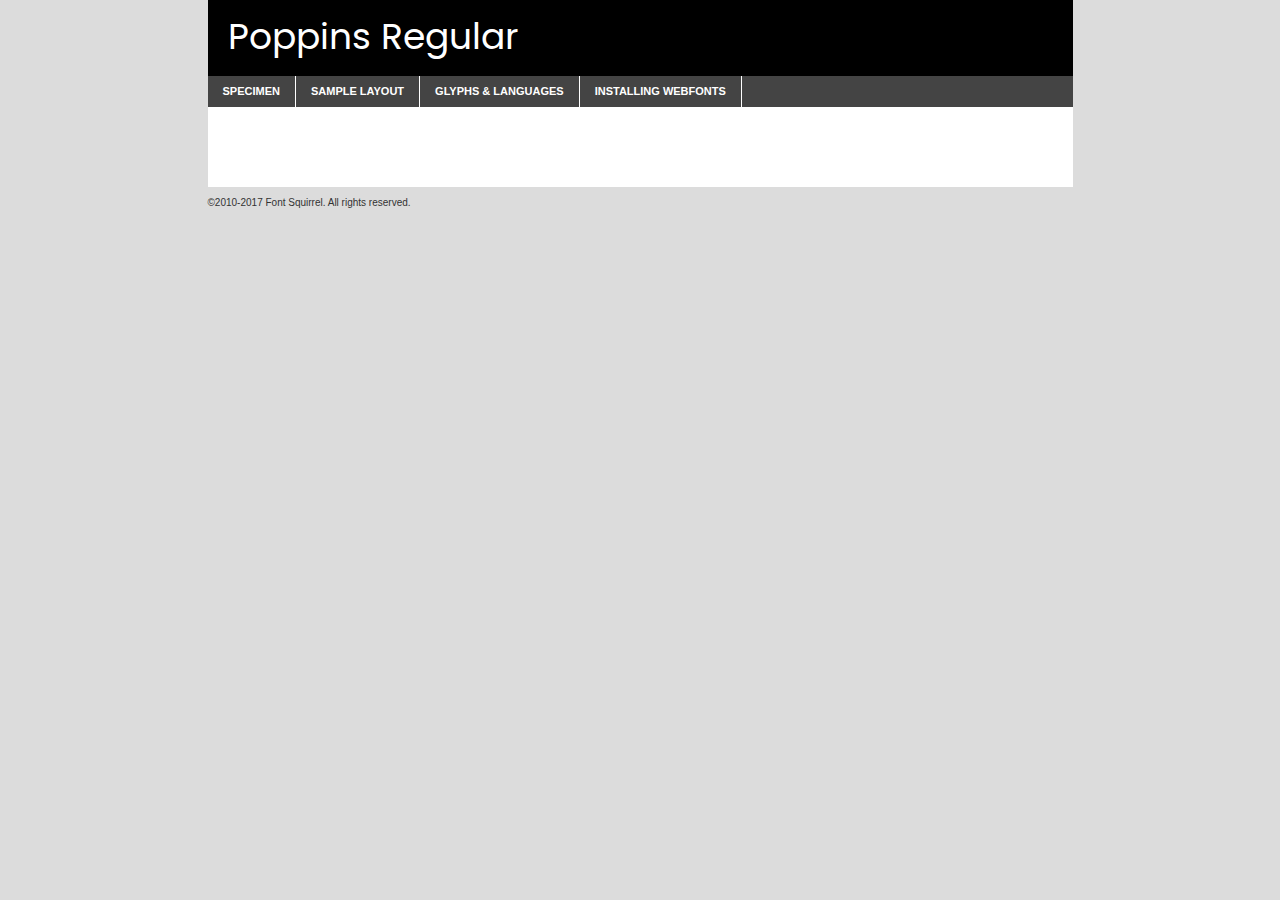
<file: fuentes/poppins-regular-demo.html>
<!DOCTYPE html PUBLIC "-//W3C//DTD XHTML 1.0 Transitional//EN"
	"http://www.w3.org/TR/xhtml1/DTD/xhtml1-transitional.dtd">

<html xmlns="http://www.w3.org/1999/xhtml" xml:lang="en" lang="en">
<head>
	<meta http-equiv="Content-Type" content="text/html; charset=utf-8" />
	<script src="http://ajax.googleapis.com/ajax/libs/jquery/1.7.2/jquery.min.js" type="text/javascript" charset="utf-8"></script>
	<script type="text/javascript">
	(function($){$.fn.easyTabs=function(option){var param=jQuery.extend({fadeSpeed:"fast",defaultContent:1,activeClass:'active'},option);$(this).each(function(){var thisId="#"+this.id;if(param.defaultContent==''){param.defaultContent=1;}
	if(typeof param.defaultContent=="number")
	{var defaultTab=$(thisId+" .tabs li:eq("+(param.defaultContent-1)+") a").attr('href').substr(1);}else{var defaultTab=param.defaultContent;}
	$(thisId+" .tabs li a").each(function(){var tabToHide=$(this).attr('href').substr(1);$("#"+tabToHide).addClass('easytabs-tab-content');});hideAll();changeContent(defaultTab);function hideAll(){$(thisId+" .easytabs-tab-content").hide();}
	function changeContent(tabId){hideAll();$(thisId+" .tabs li").removeClass(param.activeClass);$(thisId+" .tabs li a[href=#"+tabId+"]").closest('li').addClass(param.activeClass);if(param.fadeSpeed!="none")
	{$(thisId+" #"+tabId).fadeIn(param.fadeSpeed);}else{$(thisId+" #"+tabId).show();}}
	$(thisId+" .tabs li").click(function(){var tabId=$(this).find('a').attr('href').substr(1);changeContent(tabId);return false;});});}})(jQuery);
	</script>
	<link rel="stylesheet" href="specimen_files/specimen_stylesheet.css" type="text/css" charset="utf-8" />
	<link rel="stylesheet" href="stylesheet.css" type="text/css" charset="utf-8" />

	<style type="text/css">
					body{
				font-family: 'poppinsregular';
							}
		</style>

	<title>Poppins Regular Specimen</title>
	
	
	<script type="text/javascript" charset="utf-8">
		$(document).ready(function() {
			$('#container').easyTabs({defaultContent:1});
		});
	</script>
</head>

<body>
<div id="container">
	<div id="header">
		Poppins Regular	</div>
	<ul class="tabs">
		<li><a href="#specimen">Specimen</a></li>
		<li><a href="#layout">Sample Layout</a></li>
				<li><a href="#glyphs">Glyphs &amp; Languages</a></li>
		<li><a href="#installing">Installing Webfonts</a></li>
		
	</ul>
	
	<div id="main_content">

		
			<div id="specimen">
		
				<div class="section">
					<div class="grid12 firstcol">
						<div class="huge">AaBb</div>
					</div>
				</div>
		
				<div class="section">
					<div class="glyph_range">A&#x200B;B&#x200b;C&#x200b;D&#x200b;E&#x200b;F&#x200b;G&#x200b;H&#x200b;I&#x200b;J&#x200b;K&#x200b;L&#x200b;M&#x200b;N&#x200b;O&#x200b;P&#x200b;Q&#x200b;R&#x200b;S&#x200b;T&#x200b;U&#x200b;V&#x200b;W&#x200b;X&#x200b;Y&#x200b;Z&#x200b;a&#x200b;b&#x200b;c&#x200b;d&#x200b;e&#x200b;f&#x200b;g&#x200b;h&#x200b;i&#x200b;j&#x200b;k&#x200b;l&#x200b;m&#x200b;n&#x200b;o&#x200b;p&#x200b;q&#x200b;r&#x200b;s&#x200b;t&#x200b;u&#x200b;v&#x200b;w&#x200b;x&#x200b;y&#x200b;z&#x200b;1&#x200b;2&#x200b;3&#x200b;4&#x200b;5&#x200b;6&#x200b;7&#x200b;8&#x200b;9&#x200b;0&#x200b;&amp;&#x200b;.&#x200b;,&#x200b;?&#x200b;!&#x200b;&#64;&#x200b;(&#x200b;)&#x200b;#&#x200b;$&#x200b;%&#x200b;*&#x200b;+&#x200b;-&#x200b;=&#x200b;:&#x200b;;</div>
				</div>
				<div class="section">
					<div class="grid12 firstcol">
						<table class="sample_table">
							<tr><td>10</td><td class="size10">abcdefghijklmnopqrstuvwxyzABCDEFGHIJKLMNOPQRSTUVWXYZ0123456789abcdefghijklmnopqrstuvwxyzABCDEFGHIJKLMNOPQRSTUVWXYZ0123456789abcdefghijklmnopqrstuvwxyzABCDEFGHIJKLMNOPQRSTUVWXYZ</td></tr>
							<tr><td>11</td><td class="size11">abcdefghijklmnopqrstuvwxyzABCDEFGHIJKLMNOPQRSTUVWXYZ0123456789abcdefghijklmnopqrstuvwxyzABCDEFGHIJKLMNOPQRSTUVWXYZ0123456789abcdefghijklmnopqrstuvwxyzABCDEFGHIJKLMNOPQRSTUVWXYZ</td></tr>
							<tr><td>12</td><td class="size12">abcdefghijklmnopqrstuvwxyzABCDEFGHIJKLMNOPQRSTUVWXYZ0123456789abcdefghijklmnopqrstuvwxyzABCDEFGHIJKLMNOPQRSTUVWXYZ0123456789abcdefghijklmnopqrstuvwxyzABCDEFGHIJKLMNOPQRSTUVWXYZ</td></tr>
							<tr><td>13</td><td class="size13">abcdefghijklmnopqrstuvwxyzABCDEFGHIJKLMNOPQRSTUVWXYZ0123456789abcdefghijklmnopqrstuvwxyzABCDEFGHIJKLMNOPQRSTUVWXYZ0123456789abcdefghijklmnopqrstuvwxyzABCDEFGHIJKLMNOPQRSTUVWXYZ</td></tr>
							<tr><td>14</td><td class="size14">abcdefghijklmnopqrstuvwxyzABCDEFGHIJKLMNOPQRSTUVWXYZ0123456789abcdefghijklmnopqrstuvwxyzABCDEFGHIJKLMNOPQRSTUVWXYZ0123456789abcdefghijklmnopqrstuvwxyzABCDEFGHIJKLMNOPQRSTUVWXYZ</td></tr>
							<tr><td>16</td><td class="size16">abcdefghijklmnopqrstuvwxyzABCDEFGHIJKLMNOPQRSTUVWXYZ0123456789abcdefghijklmnopqrstuvwxyzABCDEFGHIJKLMNOPQRSTUVWXYZ</td></tr>
							<tr><td>18</td><td class="size18">abcdefghijklmnopqrstuvwxyzABCDEFGHIJKLMNOPQRSTUVWXYZ0123456789abcdefghijklmnopqrstuvwxyzABCDEFGHIJKLMNOPQRSTUVWXYZ</td></tr>
							<tr><td>20</td><td class="size20">abcdefghijklmnopqrstuvwxyzABCDEFGHIJKLMNOPQRSTUVWXYZ0123456789abcdefghijklmnopqrstuvwxyzABCDEFGHIJKLMNOPQRSTUVWXYZ</td></tr>
							<tr><td>24</td><td class="size24">abcdefghijklmnopqrstuvwxyzABCDEFGHIJKLMNOPQRSTUVWXYZ0123456789abcdefghijklmnopqrstuvwxyzABCDEFGHIJKLMNOPQRSTUVWXYZ</td></tr>
							<tr><td>30</td><td class="size30">abcdefghijklmnopqrstuvwxyzABCDEFGHIJKLMNOPQRSTUVWXYZ0123456789abcdefghijklmnopqrstuvwxyzABCDEFGHIJKLMNOPQRSTUVWXYZ</td></tr>
							<tr><td>36</td><td class="size36">abcdefghijklmnopqrstuvwxyzABCDEFGHIJKLMNOPQRSTUVWXYZ0123456789abcdefghijklmnopqrstuvwxyzABCDEFGHIJKLMNOPQRSTUVWXYZ</td></tr>
							<tr><td>48</td><td class="size48">abcdefghijklmnopqrstuvwxyzABCDEFGHIJKLMNOPQRSTUVWXYZ0123456789abcdefghijklmnopqrstuvwxyzABCDEFGHIJKLMNOPQRSTUVWXYZ</td></tr>
							<tr><td>60</td><td class="size60">abcdefghijklmnopqrstuvwxyzABCDEFGHIJKLMNOPQRSTUVWXYZ0123456789abcdefghijklmnopqrstuvwxyzABCDEFGHIJKLMNOPQRSTUVWXYZ</td></tr>
							<tr><td>72</td><td class="size72">abcdefghijklmnopqrstuvwxyzABCDEFGHIJKLMNOPQRSTUVWXYZ0123456789abcdefghijklmnopqrstuvwxyzABCDEFGHIJKLMNOPQRSTUVWXYZ</td></tr>
							<tr><td>90</td><td class="size90">abcdefghijklmnopqrstuvwxyzABCDEFGHIJKLMNOPQRSTUVWXYZ0123456789abcdefghijklmnopqrstuvwxyzABCDEFGHIJKLMNOPQRSTUVWXYZ</td></tr>
						</table>
				
					</div>
			
				</div>
		
		
		
								<div class="section" id="bodycomparison">


										<div id="xheight">
				<div class="fontbody">&#x25FC;&#x25FC;&#x25FC;&#x25FC;&#x25FC;&#x25FC;&#x25FC;&#x25FC;&#x25FC;&#x25FC;&#x25FC;&#x25FC;&#x25FC;&#x25FC;&#x25FC;&#x25FC;&#x25FC;&#x25FC;&#x25FC;&#x25FC;&#x25FC;&#x25FC;&#x25FC;&#x25FC;&#x25FC;&#x25FC;&#x25FC;&#x25FC;&#x25FC;&#x25FC;&#x25FC;&#x25FC;&#x25FC;&#x25FC;&#x25FC;&#x25FC;&#x25FC;&#x25FC;&#x25FC;&#x25FC;&#x25FC;&#x25FC;&#x25FC;&#x25FC;&#x25FC;&#x25FC;&#x25FC;&#x25FC;&#x25FC;&#x25FC;&#x25FC;&#x25FC;&#x25FC;&#x25FC;&#x25FC;&#x25FC;&#x25FC;&#x25FC;&#x25FC;&#x25FC;&#x25FC;&#x25FC;&#x25FC;&#x25FC;&#x25FC;&#x25FC;&#x25FC;&#x25FC;&#x25FC;&#x25FC;&#x25FC;&#x25FC;&#x25FC;&#x25FC;&#x25FC;&#x25FC;&#x25FC;&#x25FC;&#x25FC;&#x25FC;&#x25FC;&#x25FC;&#x25FC;&#x25FC;&#x25FC;&#x25FC;&#x25FC;&#x25FC;&#x25FC;&#x25FC;&#x25FC;&#x25FC;&#x25FC;&#x25FC;&#x25FC;&#x25FC;&#x25FC;&#x25FC;&#x25FC;body</div><div class="arialbody">body</div><div class="verdanabody">body</div><div class="georgiabody">body</div></div>
										<div class="fontbody" style="z-index:1">
											body<span>Poppins Regular</span>
										</div>
										<div class="arialbody" style="z-index:1">
											body<span>Arial</span>
										</div>
										<div class="verdanabody" style="z-index:1">
											body<span>Verdana</span>
										</div>
										<div class="georgiabody" style="z-index:1">
											body<span>Georgia</span>
										</div>



								</div>
		
		
				<div class="section psample psample_row1" id="">
					
					<div class="grid2 firstcol">
						<p class="size10"><span>10.</span>Aenean lacinia bibendum nulla sed consectetur. Fusce dapibus, tellus ac cursus commodo, tortor mauris condimentum nibh, ut fermentum massa justo sit amet risus. Nullam id dolor id nibh ultricies vehicula ut id elit. Cum sociis natoque penatibus et magnis dis parturient montes, nascetur ridiculus mus. Nulla vitae elit libero, a pharetra augue.</p>
			
					</div>
					<div class="grid3">
						<p class="size11"><span>11.</span>Aenean lacinia bibendum nulla sed consectetur. Fusce dapibus, tellus ac cursus commodo, tortor mauris condimentum nibh, ut fermentum massa justo sit amet risus. Nullam id dolor id nibh ultricies vehicula ut id elit. Cum sociis natoque penatibus et magnis dis parturient montes, nascetur ridiculus mus. Nulla vitae elit libero, a pharetra augue.</p>
			
					</div>
					<div class="grid3">
						<p class="size12"><span>12.</span>Aenean lacinia bibendum nulla sed consectetur. Fusce dapibus, tellus ac cursus commodo, tortor mauris condimentum nibh, ut fermentum massa justo sit amet risus. Nullam id dolor id nibh ultricies vehicula ut id elit. Cum sociis natoque penatibus et magnis dis parturient montes, nascetur ridiculus mus. Nulla vitae elit libero, a pharetra augue.</p>
			
					</div>
					<div class="grid4">
						<p class="size13"><span>13.</span>Aenean lacinia bibendum nulla sed consectetur. Fusce dapibus, tellus ac cursus commodo, tortor mauris condimentum nibh, ut fermentum massa justo sit amet risus. Nullam id dolor id nibh ultricies vehicula ut id elit. Cum sociis natoque penatibus et magnis dis parturient montes, nascetur ridiculus mus. Nulla vitae elit libero, a pharetra augue.</p>
			
					</div>
					<div class="white_blend"></div>
					
				</div>
				<div class="section psample psample_row2" id="">
					<div class="grid3 firstcol">
						<p class="size14"><span>14.</span>Aenean lacinia bibendum nulla sed consectetur. Fusce dapibus, tellus ac cursus commodo, tortor mauris condimentum nibh, ut fermentum massa justo sit amet risus. Nullam id dolor id nibh ultricies vehicula ut id elit. Cum sociis natoque penatibus et magnis dis parturient montes, nascetur ridiculus mus. Nulla vitae elit libero, a pharetra augue.</p>
			
					</div>
					<div class="grid4">
						<p class="size16"><span>16.</span>Aenean lacinia bibendum nulla sed consectetur. Fusce dapibus, tellus ac cursus commodo, tortor mauris condimentum nibh, ut fermentum massa justo sit amet risus. Nullam id dolor id nibh ultricies vehicula ut id elit. Cum sociis natoque penatibus et magnis dis parturient montes, nascetur ridiculus mus. Nulla vitae elit libero, a pharetra augue.</p>
			
					</div>
					<div class="grid5">
						<p class="size18"><span>18.</span>Aenean lacinia bibendum nulla sed consectetur. Fusce dapibus, tellus ac cursus commodo, tortor mauris condimentum nibh, ut fermentum massa justo sit amet risus. Nullam id dolor id nibh ultricies vehicula ut id elit. Cum sociis natoque penatibus et magnis dis parturient montes, nascetur ridiculus mus. Nulla vitae elit libero, a pharetra augue.</p>
			
					</div>

					<div class="white_blend"></div>

				</div>
				
				<div class="section psample psample_row3" id="">
					<div class="grid5 firstcol">
						<p class="size20"><span>20.</span>Aenean lacinia bibendum nulla sed consectetur. Fusce dapibus, tellus ac cursus commodo, tortor mauris condimentum nibh, ut fermentum massa justo sit amet risus. Nullam id dolor id nibh ultricies vehicula ut id elit. Cum sociis natoque penatibus et magnis dis parturient montes, nascetur ridiculus mus. Nulla vitae elit libero, a pharetra augue.</p>
					</div>
					<div class="grid7">
						<p class="size24"><span>24.</span>Aenean lacinia bibendum nulla sed consectetur. Fusce dapibus, tellus ac cursus commodo, tortor mauris condimentum nibh, ut fermentum massa justo sit amet risus. Nullam id dolor id nibh ultricies vehicula ut id elit. Cum sociis natoque penatibus et magnis dis parturient montes, nascetur ridiculus mus. Nulla vitae elit libero, a pharetra augue.</p>
					</div>
					
					<div class="white_blend"></div>
					
				</div>
				
				<div class="section psample psample_row4" id="">
					<div class="grid12 firstcol">
						<p class="size30"><span>30.</span>Aenean lacinia bibendum nulla sed consectetur. Fusce dapibus, tellus ac cursus commodo, tortor mauris condimentum nibh, ut fermentum massa justo sit amet risus. Nullam id dolor id nibh ultricies vehicula ut id elit. Cum sociis natoque penatibus et magnis dis parturient montes, nascetur ridiculus mus. Nulla vitae elit libero, a pharetra augue.</p>
					</div>
					<div class="white_blend"></div>
					
				</div>
				
				
				
				<div class="section psample psample_row1 fullreverse">
					<div class="grid2 firstcol">
						<p class="size10"><span>10.</span>Aenean lacinia bibendum nulla sed consectetur. Fusce dapibus, tellus ac cursus commodo, tortor mauris condimentum nibh, ut fermentum massa justo sit amet risus. Nullam id dolor id nibh ultricies vehicula ut id elit. Cum sociis natoque penatibus et magnis dis parturient montes, nascetur ridiculus mus. Nulla vitae elit libero, a pharetra augue.</p>
			
					</div>
					<div class="grid3">
						<p class="size11"><span>11.</span>Aenean lacinia bibendum nulla sed consectetur. Fusce dapibus, tellus ac cursus commodo, tortor mauris condimentum nibh, ut fermentum massa justo sit amet risus. Nullam id dolor id nibh ultricies vehicula ut id elit. Cum sociis natoque penatibus et magnis dis parturient montes, nascetur ridiculus mus. Nulla vitae elit libero, a pharetra augue.</p>
			
					</div>
					<div class="grid3">
						<p class="size12"><span>12.</span>Aenean lacinia bibendum nulla sed consectetur. Fusce dapibus, tellus ac cursus commodo, tortor mauris condimentum nibh, ut fermentum massa justo sit amet risus. Nullam id dolor id nibh ultricies vehicula ut id elit. Cum sociis natoque penatibus et magnis dis parturient montes, nascetur ridiculus mus. Nulla vitae elit libero, a pharetra augue.</p>
			
					</div>
					<div class="grid4">
						<p class="size13"><span>13.</span>Aenean lacinia bibendum nulla sed consectetur. Fusce dapibus, tellus ac cursus commodo, tortor mauris condimentum nibh, ut fermentum massa justo sit amet risus. Nullam id dolor id nibh ultricies vehicula ut id elit. Cum sociis natoque penatibus et magnis dis parturient montes, nascetur ridiculus mus. Nulla vitae elit libero, a pharetra augue.</p>
			
					</div>
					<div class="black_blend"></div>
					
				</div>
				
				<div class="section psample psample_row2 fullreverse">
					<div class="grid3 firstcol">
						<p class="size14"><span>14.</span>Aenean lacinia bibendum nulla sed consectetur. Fusce dapibus, tellus ac cursus commodo, tortor mauris condimentum nibh, ut fermentum massa justo sit amet risus. Nullam id dolor id nibh ultricies vehicula ut id elit. Cum sociis natoque penatibus et magnis dis parturient montes, nascetur ridiculus mus. Nulla vitae elit libero, a pharetra augue.</p>
			
					</div>
					<div class="grid4">
						<p class="size16"><span>16.</span>Aenean lacinia bibendum nulla sed consectetur. Fusce dapibus, tellus ac cursus commodo, tortor mauris condimentum nibh, ut fermentum massa justo sit amet risus. Nullam id dolor id nibh ultricies vehicula ut id elit. Cum sociis natoque penatibus et magnis dis parturient montes, nascetur ridiculus mus. Nulla vitae elit libero, a pharetra augue.</p>
			
					</div>
					<div class="grid5">
						<p class="size18"><span>18.</span>Aenean lacinia bibendum nulla sed consectetur. Fusce dapibus, tellus ac cursus commodo, tortor mauris condimentum nibh, ut fermentum massa justo sit amet risus. Nullam id dolor id nibh ultricies vehicula ut id elit. Cum sociis natoque penatibus et magnis dis parturient montes, nascetur ridiculus mus. Nulla vitae elit libero, a pharetra augue.</p>
			
					</div>
					<div class="black_blend"></div>

				</div>
				
				<div class="section psample fullreverse psample_row3" id="">
					<div class="grid5 firstcol">
						<p class="size20"><span>20.</span>Aenean lacinia bibendum nulla sed consectetur. Fusce dapibus, tellus ac cursus commodo, tortor mauris condimentum nibh, ut fermentum massa justo sit amet risus. Nullam id dolor id nibh ultricies vehicula ut id elit. Cum sociis natoque penatibus et magnis dis parturient montes, nascetur ridiculus mus. Nulla vitae elit libero, a pharetra augue.</p>
					</div>
					<div class="grid7">
						<p class="size24"><span>24.</span>Aenean lacinia bibendum nulla sed consectetur. Fusce dapibus, tellus ac cursus commodo, tortor mauris condimentum nibh, ut fermentum massa justo sit amet risus. Nullam id dolor id nibh ultricies vehicula ut id elit. Cum sociis natoque penatibus et magnis dis parturient montes, nascetur ridiculus mus. Nulla vitae elit libero, a pharetra augue.</p>
					</div>
					
					<div class="black_blend"></div>
					
				</div>
				
				<div class="section psample fullreverse psample_row4" id="" style="border-bottom: 20px #000 solid;">
					<div class="grid12 firstcol">
						<p class="size30"><span>30.</span>Aenean lacinia bibendum nulla sed consectetur. Fusce dapibus, tellus ac cursus commodo, tortor mauris condimentum nibh, ut fermentum massa justo sit amet risus. Nullam id dolor id nibh ultricies vehicula ut id elit. Cum sociis natoque penatibus et magnis dis parturient montes, nascetur ridiculus mus. Nulla vitae elit libero, a pharetra augue.</p>
					</div>
					<div class="black_blend"></div>
					
				</div>
				
				
				
				
			</div>
			
			<div id="layout">
				
				<div class="section">
					
					<div class="grid12 firstcol">
						<h1>Lorem Ipsum Dolor</h1>
						<h2>Etiam porta sem malesuada magna mollis euismod</h2>
						
						<p class="byline">By <a href="#link">Aenean Lacinia</a></p>
					</div>
				</div>
				<div class="section">
					<div class="grid8 firstcol">
						<p class="large">Donec sed odio dui. Morbi leo risus, porta ac consectetur ac, vestibulum at eros. Fusce dapibus, tellus ac cursus commodo, tortor mauris condimentum nibh, ut fermentum massa justo sit amet risus. </p>

						
						<h3>Pellentesque ornare sem</h3>

						<p>Maecenas sed diam eget risus varius blandit sit amet non magna. Maecenas faucibus mollis interdum. Donec ullamcorper nulla non metus auctor fringilla. Nullam id dolor id nibh ultricies vehicula ut id elit. Nullam id dolor id nibh ultricies vehicula ut id elit. </p>

						<p>Aenean eu leo quam. Pellentesque ornare sem lacinia quam venenatis vestibulum. Lorem ipsum dolor sit amet, consectetur adipiscing elit. Cum sociis natoque penatibus et magnis dis parturient montes, nascetur ridiculus mus. </p>

						<p>Nulla vitae elit libero, a pharetra augue. Praesent commodo cursus magna, vel scelerisque nisl consectetur et. Aenean lacinia bibendum nulla sed consectetur. </p>

						<p>Nullam quis risus eget urna mollis ornare vel eu leo. Nullam quis risus eget urna mollis ornare vel eu leo. Maecenas sed diam eget risus varius blandit sit amet non magna. Donec ullamcorper nulla non metus auctor fringilla. </p>

						<h3>Cras mattis consectetur</h3>

						<p>Aenean eu leo quam. Pellentesque ornare sem lacinia quam venenatis vestibulum. Aenean lacinia bibendum nulla sed consectetur. Integer posuere erat a ante venenatis dapibus posuere velit aliquet. Cras mattis consectetur purus sit amet fermentum. </p>

						<p>Nullam id dolor id nibh ultricies vehicula ut id elit. Nullam quis risus eget urna mollis ornare vel eu leo. Cras mattis consectetur purus sit amet fermentum.</p>
					</div>
					
					<div class="grid4 sidebar">
						
						<div class="box reverse">
							<p class="last">Nullam quis risus eget urna mollis ornare vel eu leo. Donec ullamcorper nulla non metus auctor fringilla. Cras mattis consectetur purus sit amet fermentum. Sed posuere consectetur est at lobortis. Lorem ipsum dolor sit amet, consectetur adipiscing elit. </p>
						</div>
						
						<p class="caption">Maecenas sed diam eget risus varius.</p>

						<p>Vestibulum id ligula porta felis euismod semper. Integer posuere erat a ante venenatis dapibus posuere velit aliquet. Vestibulum id ligula porta felis euismod semper. Sed posuere consectetur est at lobortis. Maecenas sed diam eget risus varius blandit sit amet non magna. Fusce dapibus, tellus ac cursus commodo, tortor mauris condimentum nibh, ut fermentum massa justo sit amet risus. </p>

					

						<p>Duis mollis, est non commodo luctus, nisi erat porttitor ligula, eget lacinia odio sem nec elit. Aenean lacinia bibendum nulla sed consectetur. Vivamus sagittis lacus vel augue laoreet rutrum faucibus dolor auctor. Aenean lacinia bibendum nulla sed consectetur. Nullam quis risus eget urna mollis ornare vel eu leo. </p>

						<p>Praesent commodo cursus magna, vel scelerisque nisl consectetur et. Donec ullamcorper nulla non metus auctor fringilla. Maecenas faucibus mollis interdum. Fusce dapibus, tellus ac cursus commodo, tortor mauris condimentum nibh, ut fermentum massa justo sit amet risus. </p>

					</div>
				</div>
				
			</div>


			



		<div id="glyphs">
			<div class="section">
				<div class="grid12 firstcol">
			
				<h1>Language Support</h1>
				<p>The subset of Poppins Regular in this kit supports the following languages:<br />
			
					Albanian, Basque, Breton, Chamorro, Danish, Dutch, English, Faroese, Finnish, French, Frisian, Galician, German, Icelandic, Italian, Malagasy, Norwegian, Portuguese, Spanish, Alsatian, Aragonese, Arapaho, Arrernte, Asturian, Aymara, Bislama, Cebuano, Corsican, Fijian, French_creole, Genoese, Gilbertese, Greenlandic, Haitian_creole, Hiligaynon, Hmong, Hopi, Ibanag, Iloko_ilokano, Indonesian, Interglossa_glosa, Interlingua, Irish_gaelic, Jerriais, Lojban, Lombard, Luxembourgeois, Manx, Mohawk, Norfolk_pitcairnese, Occitan, Oromo, Pangasinan, Papiamento, Piedmontese, Potawatomi, Rhaeto-romance, Romansh, Rotokas, Sami_lule, Samoan, Sardinian, Scots_gaelic, Seychelles_creole, Shona, Sicilian, Somali, Southern_ndebele, Swahili, Swati_swazi, Tagalog_filipino_pilipino, Tetum, Tok_pisin, Uyghur_latinized, Volapuk, Walloon, Warlpiri, Xhosa, Yapese, Zulu, Latinbasic, Ubasic, Demo				</p>
				<h1>Glyph Chart</h1>
				<p>The subset of Poppins Regular in this kit includes all the glyphs listed below. Unicode entities are included above each glyph to help you insert individual characters into your layout.</p>
				<div id="glyph_chart">
			
																														 <div><p>&amp;#13;</p>&#13;</div>
																				 <div><p>&amp;#32;</p>&#32;</div>
																				 <div><p>&amp;#33;</p>&#33;</div>
																				 <div><p>&amp;#34;</p>&#34;</div>
																				 <div><p>&amp;#35;</p>&#35;</div>
																				 <div><p>&amp;#36;</p>&#36;</div>
																				 <div><p>&amp;#37;</p>&#37;</div>
																				 <div><p>&amp;#38;</p>&#38;</div>
																				 <div><p>&amp;#39;</p>&#39;</div>
																				 <div><p>&amp;#40;</p>&#40;</div>
																				 <div><p>&amp;#41;</p>&#41;</div>
																				 <div><p>&amp;#42;</p>&#42;</div>
																				 <div><p>&amp;#43;</p>&#43;</div>
																				 <div><p>&amp;#44;</p>&#44;</div>
																				 <div><p>&amp;#45;</p>&#45;</div>
																				 <div><p>&amp;#46;</p>&#46;</div>
																				 <div><p>&amp;#47;</p>&#47;</div>
																				 <div><p>&amp;#48;</p>&#48;</div>
																				 <div><p>&amp;#49;</p>&#49;</div>
																				 <div><p>&amp;#50;</p>&#50;</div>
																				 <div><p>&amp;#51;</p>&#51;</div>
																				 <div><p>&amp;#52;</p>&#52;</div>
																				 <div><p>&amp;#53;</p>&#53;</div>
																				 <div><p>&amp;#54;</p>&#54;</div>
																				 <div><p>&amp;#55;</p>&#55;</div>
																				 <div><p>&amp;#56;</p>&#56;</div>
																				 <div><p>&amp;#57;</p>&#57;</div>
																				 <div><p>&amp;#58;</p>&#58;</div>
																				 <div><p>&amp;#59;</p>&#59;</div>
																				 <div><p>&amp;#60;</p>&#60;</div>
																				 <div><p>&amp;#61;</p>&#61;</div>
																				 <div><p>&amp;#62;</p>&#62;</div>
																				 <div><p>&amp;#63;</p>&#63;</div>
																				 <div><p>&amp;#64;</p>&#64;</div>
																				 <div><p>&amp;#65;</p>&#65;</div>
																				 <div><p>&amp;#66;</p>&#66;</div>
																				 <div><p>&amp;#67;</p>&#67;</div>
																				 <div><p>&amp;#68;</p>&#68;</div>
																				 <div><p>&amp;#69;</p>&#69;</div>
																				 <div><p>&amp;#70;</p>&#70;</div>
																				 <div><p>&amp;#71;</p>&#71;</div>
																				 <div><p>&amp;#72;</p>&#72;</div>
																				 <div><p>&amp;#73;</p>&#73;</div>
																				 <div><p>&amp;#74;</p>&#74;</div>
																				 <div><p>&amp;#75;</p>&#75;</div>
																				 <div><p>&amp;#76;</p>&#76;</div>
																				 <div><p>&amp;#77;</p>&#77;</div>
																				 <div><p>&amp;#78;</p>&#78;</div>
																				 <div><p>&amp;#79;</p>&#79;</div>
																				 <div><p>&amp;#80;</p>&#80;</div>
																				 <div><p>&amp;#81;</p>&#81;</div>
																				 <div><p>&amp;#82;</p>&#82;</div>
																				 <div><p>&amp;#83;</p>&#83;</div>
																				 <div><p>&amp;#84;</p>&#84;</div>
																				 <div><p>&amp;#85;</p>&#85;</div>
																				 <div><p>&amp;#86;</p>&#86;</div>
																				 <div><p>&amp;#87;</p>&#87;</div>
																				 <div><p>&amp;#88;</p>&#88;</div>
																				 <div><p>&amp;#89;</p>&#89;</div>
																				 <div><p>&amp;#90;</p>&#90;</div>
																				 <div><p>&amp;#91;</p>&#91;</div>
																				 <div><p>&amp;#92;</p>&#92;</div>
																				 <div><p>&amp;#93;</p>&#93;</div>
																				 <div><p>&amp;#94;</p>&#94;</div>
																				 <div><p>&amp;#95;</p>&#95;</div>
																				 <div><p>&amp;#96;</p>&#96;</div>
																				 <div><p>&amp;#97;</p>&#97;</div>
																				 <div><p>&amp;#98;</p>&#98;</div>
																				 <div><p>&amp;#99;</p>&#99;</div>
																				 <div><p>&amp;#100;</p>&#100;</div>
																				 <div><p>&amp;#101;</p>&#101;</div>
																				 <div><p>&amp;#102;</p>&#102;</div>
																				 <div><p>&amp;#103;</p>&#103;</div>
																				 <div><p>&amp;#104;</p>&#104;</div>
																				 <div><p>&amp;#105;</p>&#105;</div>
																				 <div><p>&amp;#106;</p>&#106;</div>
																				 <div><p>&amp;#107;</p>&#107;</div>
																				 <div><p>&amp;#108;</p>&#108;</div>
																				 <div><p>&amp;#109;</p>&#109;</div>
																				 <div><p>&amp;#110;</p>&#110;</div>
																				 <div><p>&amp;#111;</p>&#111;</div>
																				 <div><p>&amp;#112;</p>&#112;</div>
																				 <div><p>&amp;#113;</p>&#113;</div>
																				 <div><p>&amp;#114;</p>&#114;</div>
																				 <div><p>&amp;#115;</p>&#115;</div>
																				 <div><p>&amp;#116;</p>&#116;</div>
																				 <div><p>&amp;#117;</p>&#117;</div>
																				 <div><p>&amp;#118;</p>&#118;</div>
																				 <div><p>&amp;#119;</p>&#119;</div>
																				 <div><p>&amp;#120;</p>&#120;</div>
																				 <div><p>&amp;#121;</p>&#121;</div>
																				 <div><p>&amp;#122;</p>&#122;</div>
																				 <div><p>&amp;#123;</p>&#123;</div>
																				 <div><p>&amp;#124;</p>&#124;</div>
																				 <div><p>&amp;#125;</p>&#125;</div>
																				 <div><p>&amp;#126;</p>&#126;</div>
																				 <div><p>&amp;#160;</p>&#160;</div>
																				 <div><p>&amp;#161;</p>&#161;</div>
																				 <div><p>&amp;#162;</p>&#162;</div>
																				 <div><p>&amp;#163;</p>&#163;</div>
																				 <div><p>&amp;#164;</p>&#164;</div>
																				 <div><p>&amp;#165;</p>&#165;</div>
																				 <div><p>&amp;#166;</p>&#166;</div>
																				 <div><p>&amp;#167;</p>&#167;</div>
																				 <div><p>&amp;#168;</p>&#168;</div>
																				 <div><p>&amp;#169;</p>&#169;</div>
																				 <div><p>&amp;#170;</p>&#170;</div>
																				 <div><p>&amp;#171;</p>&#171;</div>
																				 <div><p>&amp;#172;</p>&#172;</div>
																				 <div><p>&amp;#173;</p>&#173;</div>
																				 <div><p>&amp;#174;</p>&#174;</div>
																				 <div><p>&amp;#175;</p>&#175;</div>
																				 <div><p>&amp;#176;</p>&#176;</div>
																				 <div><p>&amp;#177;</p>&#177;</div>
																				 <div><p>&amp;#178;</p>&#178;</div>
																				 <div><p>&amp;#179;</p>&#179;</div>
																				 <div><p>&amp;#180;</p>&#180;</div>
																				 <div><p>&amp;#181;</p>&#181;</div>
																				 <div><p>&amp;#182;</p>&#182;</div>
																				 <div><p>&amp;#183;</p>&#183;</div>
																				 <div><p>&amp;#184;</p>&#184;</div>
																				 <div><p>&amp;#185;</p>&#185;</div>
																				 <div><p>&amp;#186;</p>&#186;</div>
																				 <div><p>&amp;#187;</p>&#187;</div>
																				 <div><p>&amp;#188;</p>&#188;</div>
																				 <div><p>&amp;#189;</p>&#189;</div>
																				 <div><p>&amp;#190;</p>&#190;</div>
																				 <div><p>&amp;#191;</p>&#191;</div>
																				 <div><p>&amp;#192;</p>&#192;</div>
																				 <div><p>&amp;#193;</p>&#193;</div>
																				 <div><p>&amp;#194;</p>&#194;</div>
																				 <div><p>&amp;#195;</p>&#195;</div>
																				 <div><p>&amp;#196;</p>&#196;</div>
																				 <div><p>&amp;#197;</p>&#197;</div>
																				 <div><p>&amp;#198;</p>&#198;</div>
																				 <div><p>&amp;#199;</p>&#199;</div>
																				 <div><p>&amp;#200;</p>&#200;</div>
																				 <div><p>&amp;#201;</p>&#201;</div>
																				 <div><p>&amp;#202;</p>&#202;</div>
																				 <div><p>&amp;#203;</p>&#203;</div>
																				 <div><p>&amp;#204;</p>&#204;</div>
																				 <div><p>&amp;#205;</p>&#205;</div>
																				 <div><p>&amp;#206;</p>&#206;</div>
																				 <div><p>&amp;#207;</p>&#207;</div>
																				 <div><p>&amp;#208;</p>&#208;</div>
																				 <div><p>&amp;#209;</p>&#209;</div>
																				 <div><p>&amp;#210;</p>&#210;</div>
																				 <div><p>&amp;#211;</p>&#211;</div>
																				 <div><p>&amp;#212;</p>&#212;</div>
																				 <div><p>&amp;#213;</p>&#213;</div>
																				 <div><p>&amp;#214;</p>&#214;</div>
																				 <div><p>&amp;#215;</p>&#215;</div>
																				 <div><p>&amp;#216;</p>&#216;</div>
																				 <div><p>&amp;#217;</p>&#217;</div>
																				 <div><p>&amp;#218;</p>&#218;</div>
																				 <div><p>&amp;#219;</p>&#219;</div>
																				 <div><p>&amp;#220;</p>&#220;</div>
																				 <div><p>&amp;#221;</p>&#221;</div>
																				 <div><p>&amp;#222;</p>&#222;</div>
																				 <div><p>&amp;#223;</p>&#223;</div>
																				 <div><p>&amp;#224;</p>&#224;</div>
																				 <div><p>&amp;#225;</p>&#225;</div>
																				 <div><p>&amp;#226;</p>&#226;</div>
																				 <div><p>&amp;#227;</p>&#227;</div>
																				 <div><p>&amp;#228;</p>&#228;</div>
																				 <div><p>&amp;#229;</p>&#229;</div>
																				 <div><p>&amp;#230;</p>&#230;</div>
																				 <div><p>&amp;#231;</p>&#231;</div>
																				 <div><p>&amp;#232;</p>&#232;</div>
																				 <div><p>&amp;#233;</p>&#233;</div>
																				 <div><p>&amp;#234;</p>&#234;</div>
																				 <div><p>&amp;#235;</p>&#235;</div>
																				 <div><p>&amp;#236;</p>&#236;</div>
																				 <div><p>&amp;#237;</p>&#237;</div>
																				 <div><p>&amp;#238;</p>&#238;</div>
																				 <div><p>&amp;#239;</p>&#239;</div>
																				 <div><p>&amp;#240;</p>&#240;</div>
																				 <div><p>&amp;#241;</p>&#241;</div>
																				 <div><p>&amp;#242;</p>&#242;</div>
																				 <div><p>&amp;#243;</p>&#243;</div>
																				 <div><p>&amp;#244;</p>&#244;</div>
																				 <div><p>&amp;#245;</p>&#245;</div>
																				 <div><p>&amp;#246;</p>&#246;</div>
																				 <div><p>&amp;#247;</p>&#247;</div>
																				 <div><p>&amp;#248;</p>&#248;</div>
																				 <div><p>&amp;#249;</p>&#249;</div>
																				 <div><p>&amp;#250;</p>&#250;</div>
																				 <div><p>&amp;#251;</p>&#251;</div>
																				 <div><p>&amp;#252;</p>&#252;</div>
																				 <div><p>&amp;#253;</p>&#253;</div>
																				 <div><p>&amp;#254;</p>&#254;</div>
																				 <div><p>&amp;#255;</p>&#255;</div>
																				 <div><p>&amp;#338;</p>&#338;</div>
																				 <div><p>&amp;#339;</p>&#339;</div>
																				 <div><p>&amp;#376;</p>&#376;</div>
																				 <div><p>&amp;#710;</p>&#710;</div>
																				 <div><p>&amp;#732;</p>&#732;</div>
																				 <div><p>&amp;#8192;</p>&#8192;</div>
																				 <div><p>&amp;#8193;</p>&#8193;</div>
																				 <div><p>&amp;#8194;</p>&#8194;</div>
																				 <div><p>&amp;#8195;</p>&#8195;</div>
																				 <div><p>&amp;#8196;</p>&#8196;</div>
																				 <div><p>&amp;#8197;</p>&#8197;</div>
																				 <div><p>&amp;#8198;</p>&#8198;</div>
																				 <div><p>&amp;#8199;</p>&#8199;</div>
																				 <div><p>&amp;#8200;</p>&#8200;</div>
																				 <div><p>&amp;#8201;</p>&#8201;</div>
																				 <div><p>&amp;#8202;</p>&#8202;</div>
																				 <div><p>&amp;#8208;</p>&#8208;</div>
																				 <div><p>&amp;#8209;</p>&#8209;</div>
																				 <div><p>&amp;#8210;</p>&#8210;</div>
																				 <div><p>&amp;#8211;</p>&#8211;</div>
																				 <div><p>&amp;#8212;</p>&#8212;</div>
																				 <div><p>&amp;#8216;</p>&#8216;</div>
																				 <div><p>&amp;#8217;</p>&#8217;</div>
																				 <div><p>&amp;#8218;</p>&#8218;</div>
																				 <div><p>&amp;#8220;</p>&#8220;</div>
																				 <div><p>&amp;#8221;</p>&#8221;</div>
																				 <div><p>&amp;#8222;</p>&#8222;</div>
																				 <div><p>&amp;#8226;</p>&#8226;</div>
																				 <div><p>&amp;#8230;</p>&#8230;</div>
																				 <div><p>&amp;#8239;</p>&#8239;</div>
																				 <div><p>&amp;#8249;</p>&#8249;</div>
																				 <div><p>&amp;#8250;</p>&#8250;</div>
																				 <div><p>&amp;#8287;</p>&#8287;</div>
																				 <div><p>&amp;#8364;</p>&#8364;</div>
																				 <div><p>&amp;#8482;</p>&#8482;</div>
																				 <div><p>&amp;#9724;</p>&#9724;</div>
																				 <div><p>&amp;#64257;</p>&#64257;</div>
																				 <div><p>&amp;#64258;</p>&#64258;</div>
																																																</div>	
				</div>
		
		
			</div>
		</div>
		
		
		<div id="specs">
			
		</div>
	
		<div id="installing">
			<div class="section">
				<div class="grid7 firstcol">
					<h1>Installing Webfonts</h1>
					
					<p>Webfonts are supported by all major browser platforms but not all in the same way. There are currently four different font formats that must be included in order to target all browsers. This includes TTF, WOFF, EOT and SVG.</p>
					
					<h2>1. Upload your webfonts</h2>
					<p>You must upload your webfont kit to your website. They should be in or near the same directory as your CSS files.</p>
					
					<h2>2. Include the webfont stylesheet</h2>
					<p>A special CSS @font-face declaration helps the various browsers select the appropriate font it needs without causing you a bunch of headaches. Learn more about this syntax by reading the <a href="https://www.fontspring.com/blog/further-hardening-of-the-bulletproof-syntax">Fontspring blog post</a> about it. The code for it is as follows:</p>


<code>
@font-face{ 
	font-family: 'MyWebFont';
	src: url('WebFont.eot');
	src: url('WebFont.eot?#iefix') format('embedded-opentype'),
	     url('WebFont.woff') format('woff'),
	     url('WebFont.ttf') format('truetype'),
	     url('WebFont.svg#webfont') format('svg');
}
</code>

	<p>We've already gone ahead and generated the code for you. All you have to do is link to the stylesheet in your HTML, like this:</p>
	<code>&lt;link rel=&quot;stylesheet&quot; href=&quot;stylesheet.css&quot; type=&quot;text/css&quot; charset=&quot;utf-8&quot; /&gt;</code>

					<h2>3. Modify your own stylesheet</h2>
					<p>To take advantage of your new fonts, you must tell your stylesheet to use them. Look at the original @font-face declaration above and find the property called "font-family." The name linked there will be what you use to reference the font. Prepend that webfont name to the font stack in the "font-family" property, inside the selector you want to change. For example:</p>
<code>p { font-family: 'WebFont', Arial, sans-serif; }</code>

<h2>4. Test</h2>
<p>Getting webfonts to work cross-browser <em>can</em> be tricky. Use the information in the sidebar to help you if you find that fonts aren't loading in a particular browser.</p>
				</div>
				
				<div class="grid5 sidebar">
					<div class="box">
						<h2>Troubleshooting<br />Font-Face Problems</h2>
						<p>Having trouble getting your webfonts to load in your new website? Here are some tips to sort out what might be the problem.</p>

						<h3>Fonts not showing in any browser</h3>

						<p>This sounds like you need to work on the plumbing. You either did not upload the fonts to the correct directory, or you did not link the fonts properly in the CSS. If you've confirmed that all this is correct and you still have a problem, take a look at your .htaccess file and see if requests are getting intercepted.</p>

						<h3>Fonts not loading in iPhone or iPad</h3>

						<p>The most common problem here is that you are serving the fonts from an IIS server. IIS refuses to serve files that have unknown MIME types. If that is the case, you must set the MIME type for SVG to "image/svg+xml" in the server settings. Follow these instructions from Microsoft if you need help.</p>

						<h3>Fonts not loading in Firefox</h3>

						<p>The primary reason for this failure? You are still using a version Firefox older than 3.5. So upgrade already! If that isn't it, then you are very likely serving fonts from a different domain. Firefox requires that all font assets be served from the same domain. Lastly it is possible that you need to add WOFF to your list of MIME types (if you are serving via IIS.)</p>

						<h3>Fonts not loading in IE</h3>

						<p>Are you looking at Internet Explorer on an actual Windows machine or are you cheating by using a service like Adobe BrowserLab? Many of these screenshot services do not render @font-face for IE. Best to test it on a real machine.</p>

						<h3>Fonts not loading in IE9</h3>

						<p>IE9, like Firefox, requires that fonts be served from the same domain as the website. Make sure that is the case.</p>
					</div>
				</div>
			</div>
			
		</div>
	
	</div>
	<div id="footer">
		<p>&copy;2010-2017 Font Squirrel. All rights reserved.</p>
	</div>
</div>
</body>
</html>
</file>
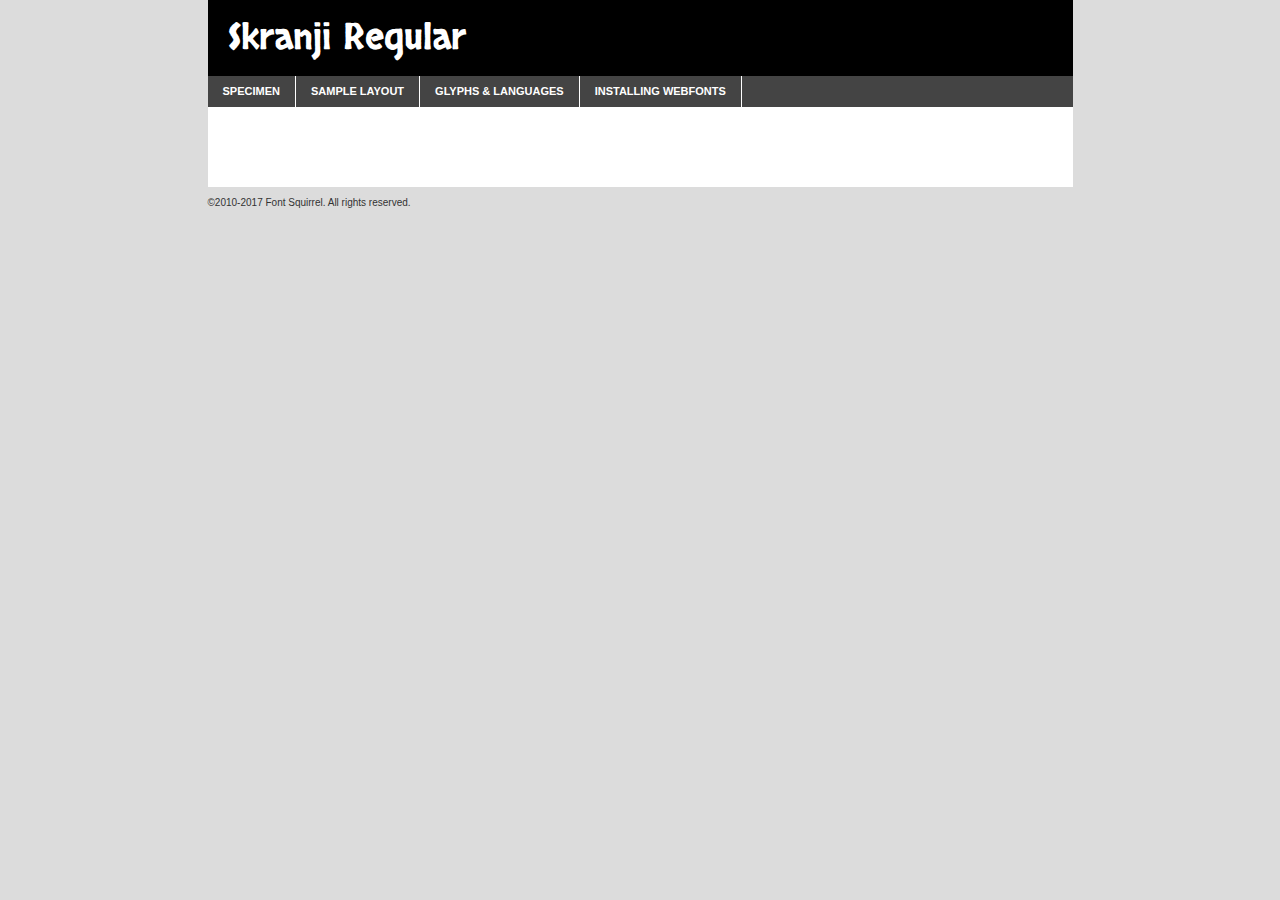
<file: fuentes/skranji-regular-demo.html>
<!DOCTYPE html PUBLIC "-//W3C//DTD XHTML 1.0 Transitional//EN"
	"http://www.w3.org/TR/xhtml1/DTD/xhtml1-transitional.dtd">

<html xmlns="http://www.w3.org/1999/xhtml" xml:lang="en" lang="en">
<head>
	<meta http-equiv="Content-Type" content="text/html; charset=utf-8" />
	<script src="http://ajax.googleapis.com/ajax/libs/jquery/1.7.2/jquery.min.js" type="text/javascript" charset="utf-8"></script>
	<script type="text/javascript">
	(function($){$.fn.easyTabs=function(option){var param=jQuery.extend({fadeSpeed:"fast",defaultContent:1,activeClass:'active'},option);$(this).each(function(){var thisId="#"+this.id;if(param.defaultContent==''){param.defaultContent=1;}
	if(typeof param.defaultContent=="number")
	{var defaultTab=$(thisId+" .tabs li:eq("+(param.defaultContent-1)+") a").attr('href').substr(1);}else{var defaultTab=param.defaultContent;}
	$(thisId+" .tabs li a").each(function(){var tabToHide=$(this).attr('href').substr(1);$("#"+tabToHide).addClass('easytabs-tab-content');});hideAll();changeContent(defaultTab);function hideAll(){$(thisId+" .easytabs-tab-content").hide();}
	function changeContent(tabId){hideAll();$(thisId+" .tabs li").removeClass(param.activeClass);$(thisId+" .tabs li a[href=#"+tabId+"]").closest('li').addClass(param.activeClass);if(param.fadeSpeed!="none")
	{$(thisId+" #"+tabId).fadeIn(param.fadeSpeed);}else{$(thisId+" #"+tabId).show();}}
	$(thisId+" .tabs li").click(function(){var tabId=$(this).find('a').attr('href').substr(1);changeContent(tabId);return false;});});}})(jQuery);
	</script>
	<link rel="stylesheet" href="specimen_files/specimen_stylesheet.css" type="text/css" charset="utf-8" />
	<link rel="stylesheet" href="stylesheet.css" type="text/css" charset="utf-8" />

	<style type="text/css">
					body{
				font-family: 'skranjiregular';
							}
		</style>

	<title>Skranji Regular Specimen</title>
	
	
	<script type="text/javascript" charset="utf-8">
		$(document).ready(function() {
			$('#container').easyTabs({defaultContent:1});
		});
	</script>
</head>

<body>
<div id="container">
	<div id="header">
		Skranji Regular	</div>
	<ul class="tabs">
		<li><a href="#specimen">Specimen</a></li>
		<li><a href="#layout">Sample Layout</a></li>
				<li><a href="#glyphs">Glyphs &amp; Languages</a></li>
		<li><a href="#installing">Installing Webfonts</a></li>
		
	</ul>
	
	<div id="main_content">

		
			<div id="specimen">
		
				<div class="section">
					<div class="grid12 firstcol">
						<div class="huge">AaBb</div>
					</div>
				</div>
		
				<div class="section">
					<div class="glyph_range">A&#x200B;B&#x200b;C&#x200b;D&#x200b;E&#x200b;F&#x200b;G&#x200b;H&#x200b;I&#x200b;J&#x200b;K&#x200b;L&#x200b;M&#x200b;N&#x200b;O&#x200b;P&#x200b;Q&#x200b;R&#x200b;S&#x200b;T&#x200b;U&#x200b;V&#x200b;W&#x200b;X&#x200b;Y&#x200b;Z&#x200b;a&#x200b;b&#x200b;c&#x200b;d&#x200b;e&#x200b;f&#x200b;g&#x200b;h&#x200b;i&#x200b;j&#x200b;k&#x200b;l&#x200b;m&#x200b;n&#x200b;o&#x200b;p&#x200b;q&#x200b;r&#x200b;s&#x200b;t&#x200b;u&#x200b;v&#x200b;w&#x200b;x&#x200b;y&#x200b;z&#x200b;1&#x200b;2&#x200b;3&#x200b;4&#x200b;5&#x200b;6&#x200b;7&#x200b;8&#x200b;9&#x200b;0&#x200b;&amp;&#x200b;.&#x200b;,&#x200b;?&#x200b;!&#x200b;&#64;&#x200b;(&#x200b;)&#x200b;#&#x200b;$&#x200b;%&#x200b;*&#x200b;+&#x200b;-&#x200b;=&#x200b;:&#x200b;;</div>
				</div>
				<div class="section">
					<div class="grid12 firstcol">
						<table class="sample_table">
							<tr><td>10</td><td class="size10">abcdefghijklmnopqrstuvwxyzABCDEFGHIJKLMNOPQRSTUVWXYZ0123456789abcdefghijklmnopqrstuvwxyzABCDEFGHIJKLMNOPQRSTUVWXYZ0123456789abcdefghijklmnopqrstuvwxyzABCDEFGHIJKLMNOPQRSTUVWXYZ</td></tr>
							<tr><td>11</td><td class="size11">abcdefghijklmnopqrstuvwxyzABCDEFGHIJKLMNOPQRSTUVWXYZ0123456789abcdefghijklmnopqrstuvwxyzABCDEFGHIJKLMNOPQRSTUVWXYZ0123456789abcdefghijklmnopqrstuvwxyzABCDEFGHIJKLMNOPQRSTUVWXYZ</td></tr>
							<tr><td>12</td><td class="size12">abcdefghijklmnopqrstuvwxyzABCDEFGHIJKLMNOPQRSTUVWXYZ0123456789abcdefghijklmnopqrstuvwxyzABCDEFGHIJKLMNOPQRSTUVWXYZ0123456789abcdefghijklmnopqrstuvwxyzABCDEFGHIJKLMNOPQRSTUVWXYZ</td></tr>
							<tr><td>13</td><td class="size13">abcdefghijklmnopqrstuvwxyzABCDEFGHIJKLMNOPQRSTUVWXYZ0123456789abcdefghijklmnopqrstuvwxyzABCDEFGHIJKLMNOPQRSTUVWXYZ0123456789abcdefghijklmnopqrstuvwxyzABCDEFGHIJKLMNOPQRSTUVWXYZ</td></tr>
							<tr><td>14</td><td class="size14">abcdefghijklmnopqrstuvwxyzABCDEFGHIJKLMNOPQRSTUVWXYZ0123456789abcdefghijklmnopqrstuvwxyzABCDEFGHIJKLMNOPQRSTUVWXYZ0123456789abcdefghijklmnopqrstuvwxyzABCDEFGHIJKLMNOPQRSTUVWXYZ</td></tr>
							<tr><td>16</td><td class="size16">abcdefghijklmnopqrstuvwxyzABCDEFGHIJKLMNOPQRSTUVWXYZ0123456789abcdefghijklmnopqrstuvwxyzABCDEFGHIJKLMNOPQRSTUVWXYZ</td></tr>
							<tr><td>18</td><td class="size18">abcdefghijklmnopqrstuvwxyzABCDEFGHIJKLMNOPQRSTUVWXYZ0123456789abcdefghijklmnopqrstuvwxyzABCDEFGHIJKLMNOPQRSTUVWXYZ</td></tr>
							<tr><td>20</td><td class="size20">abcdefghijklmnopqrstuvwxyzABCDEFGHIJKLMNOPQRSTUVWXYZ0123456789abcdefghijklmnopqrstuvwxyzABCDEFGHIJKLMNOPQRSTUVWXYZ</td></tr>
							<tr><td>24</td><td class="size24">abcdefghijklmnopqrstuvwxyzABCDEFGHIJKLMNOPQRSTUVWXYZ0123456789abcdefghijklmnopqrstuvwxyzABCDEFGHIJKLMNOPQRSTUVWXYZ</td></tr>
							<tr><td>30</td><td class="size30">abcdefghijklmnopqrstuvwxyzABCDEFGHIJKLMNOPQRSTUVWXYZ0123456789abcdefghijklmnopqrstuvwxyzABCDEFGHIJKLMNOPQRSTUVWXYZ</td></tr>
							<tr><td>36</td><td class="size36">abcdefghijklmnopqrstuvwxyzABCDEFGHIJKLMNOPQRSTUVWXYZ0123456789abcdefghijklmnopqrstuvwxyzABCDEFGHIJKLMNOPQRSTUVWXYZ</td></tr>
							<tr><td>48</td><td class="size48">abcdefghijklmnopqrstuvwxyzABCDEFGHIJKLMNOPQRSTUVWXYZ0123456789abcdefghijklmnopqrstuvwxyzABCDEFGHIJKLMNOPQRSTUVWXYZ</td></tr>
							<tr><td>60</td><td class="size60">abcdefghijklmnopqrstuvwxyzABCDEFGHIJKLMNOPQRSTUVWXYZ0123456789abcdefghijklmnopqrstuvwxyzABCDEFGHIJKLMNOPQRSTUVWXYZ</td></tr>
							<tr><td>72</td><td class="size72">abcdefghijklmnopqrstuvwxyzABCDEFGHIJKLMNOPQRSTUVWXYZ0123456789abcdefghijklmnopqrstuvwxyzABCDEFGHIJKLMNOPQRSTUVWXYZ</td></tr>
							<tr><td>90</td><td class="size90">abcdefghijklmnopqrstuvwxyzABCDEFGHIJKLMNOPQRSTUVWXYZ0123456789abcdefghijklmnopqrstuvwxyzABCDEFGHIJKLMNOPQRSTUVWXYZ</td></tr>
						</table>
				
					</div>
			
				</div>
		
		
		
								<div class="section" id="bodycomparison">


										<div id="xheight">
				<div class="fontbody">&#x25FC;&#x25FC;&#x25FC;&#x25FC;&#x25FC;&#x25FC;&#x25FC;&#x25FC;&#x25FC;&#x25FC;&#x25FC;&#x25FC;&#x25FC;&#x25FC;&#x25FC;&#x25FC;&#x25FC;&#x25FC;&#x25FC;&#x25FC;&#x25FC;&#x25FC;&#x25FC;&#x25FC;&#x25FC;&#x25FC;&#x25FC;&#x25FC;&#x25FC;&#x25FC;&#x25FC;&#x25FC;&#x25FC;&#x25FC;&#x25FC;&#x25FC;&#x25FC;&#x25FC;&#x25FC;&#x25FC;&#x25FC;&#x25FC;&#x25FC;&#x25FC;&#x25FC;&#x25FC;&#x25FC;&#x25FC;&#x25FC;&#x25FC;&#x25FC;&#x25FC;&#x25FC;&#x25FC;&#x25FC;&#x25FC;&#x25FC;&#x25FC;&#x25FC;&#x25FC;&#x25FC;&#x25FC;&#x25FC;&#x25FC;&#x25FC;&#x25FC;&#x25FC;&#x25FC;&#x25FC;&#x25FC;&#x25FC;&#x25FC;&#x25FC;&#x25FC;&#x25FC;&#x25FC;&#x25FC;&#x25FC;&#x25FC;&#x25FC;&#x25FC;&#x25FC;&#x25FC;&#x25FC;&#x25FC;&#x25FC;&#x25FC;&#x25FC;&#x25FC;&#x25FC;&#x25FC;&#x25FC;&#x25FC;&#x25FC;&#x25FC;&#x25FC;&#x25FC;&#x25FC;&#x25FC;body</div><div class="arialbody">body</div><div class="verdanabody">body</div><div class="georgiabody">body</div></div>
										<div class="fontbody" style="z-index:1">
											body<span>Skranji Regular</span>
										</div>
										<div class="arialbody" style="z-index:1">
											body<span>Arial</span>
										</div>
										<div class="verdanabody" style="z-index:1">
											body<span>Verdana</span>
										</div>
										<div class="georgiabody" style="z-index:1">
											body<span>Georgia</span>
										</div>



								</div>
		
		
				<div class="section psample psample_row1" id="">
					
					<div class="grid2 firstcol">
						<p class="size10"><span>10.</span>Aenean lacinia bibendum nulla sed consectetur. Fusce dapibus, tellus ac cursus commodo, tortor mauris condimentum nibh, ut fermentum massa justo sit amet risus. Nullam id dolor id nibh ultricies vehicula ut id elit. Cum sociis natoque penatibus et magnis dis parturient montes, nascetur ridiculus mus. Nulla vitae elit libero, a pharetra augue.</p>
			
					</div>
					<div class="grid3">
						<p class="size11"><span>11.</span>Aenean lacinia bibendum nulla sed consectetur. Fusce dapibus, tellus ac cursus commodo, tortor mauris condimentum nibh, ut fermentum massa justo sit amet risus. Nullam id dolor id nibh ultricies vehicula ut id elit. Cum sociis natoque penatibus et magnis dis parturient montes, nascetur ridiculus mus. Nulla vitae elit libero, a pharetra augue.</p>
			
					</div>
					<div class="grid3">
						<p class="size12"><span>12.</span>Aenean lacinia bibendum nulla sed consectetur. Fusce dapibus, tellus ac cursus commodo, tortor mauris condimentum nibh, ut fermentum massa justo sit amet risus. Nullam id dolor id nibh ultricies vehicula ut id elit. Cum sociis natoque penatibus et magnis dis parturient montes, nascetur ridiculus mus. Nulla vitae elit libero, a pharetra augue.</p>
			
					</div>
					<div class="grid4">
						<p class="size13"><span>13.</span>Aenean lacinia bibendum nulla sed consectetur. Fusce dapibus, tellus ac cursus commodo, tortor mauris condimentum nibh, ut fermentum massa justo sit amet risus. Nullam id dolor id nibh ultricies vehicula ut id elit. Cum sociis natoque penatibus et magnis dis parturient montes, nascetur ridiculus mus. Nulla vitae elit libero, a pharetra augue.</p>
			
					</div>
					<div class="white_blend"></div>
					
				</div>
				<div class="section psample psample_row2" id="">
					<div class="grid3 firstcol">
						<p class="size14"><span>14.</span>Aenean lacinia bibendum nulla sed consectetur. Fusce dapibus, tellus ac cursus commodo, tortor mauris condimentum nibh, ut fermentum massa justo sit amet risus. Nullam id dolor id nibh ultricies vehicula ut id elit. Cum sociis natoque penatibus et magnis dis parturient montes, nascetur ridiculus mus. Nulla vitae elit libero, a pharetra augue.</p>
			
					</div>
					<div class="grid4">
						<p class="size16"><span>16.</span>Aenean lacinia bibendum nulla sed consectetur. Fusce dapibus, tellus ac cursus commodo, tortor mauris condimentum nibh, ut fermentum massa justo sit amet risus. Nullam id dolor id nibh ultricies vehicula ut id elit. Cum sociis natoque penatibus et magnis dis parturient montes, nascetur ridiculus mus. Nulla vitae elit libero, a pharetra augue.</p>
			
					</div>
					<div class="grid5">
						<p class="size18"><span>18.</span>Aenean lacinia bibendum nulla sed consectetur. Fusce dapibus, tellus ac cursus commodo, tortor mauris condimentum nibh, ut fermentum massa justo sit amet risus. Nullam id dolor id nibh ultricies vehicula ut id elit. Cum sociis natoque penatibus et magnis dis parturient montes, nascetur ridiculus mus. Nulla vitae elit libero, a pharetra augue.</p>
			
					</div>

					<div class="white_blend"></div>

				</div>
				
				<div class="section psample psample_row3" id="">
					<div class="grid5 firstcol">
						<p class="size20"><span>20.</span>Aenean lacinia bibendum nulla sed consectetur. Fusce dapibus, tellus ac cursus commodo, tortor mauris condimentum nibh, ut fermentum massa justo sit amet risus. Nullam id dolor id nibh ultricies vehicula ut id elit. Cum sociis natoque penatibus et magnis dis parturient montes, nascetur ridiculus mus. Nulla vitae elit libero, a pharetra augue.</p>
					</div>
					<div class="grid7">
						<p class="size24"><span>24.</span>Aenean lacinia bibendum nulla sed consectetur. Fusce dapibus, tellus ac cursus commodo, tortor mauris condimentum nibh, ut fermentum massa justo sit amet risus. Nullam id dolor id nibh ultricies vehicula ut id elit. Cum sociis natoque penatibus et magnis dis parturient montes, nascetur ridiculus mus. Nulla vitae elit libero, a pharetra augue.</p>
					</div>
					
					<div class="white_blend"></div>
					
				</div>
				
				<div class="section psample psample_row4" id="">
					<div class="grid12 firstcol">
						<p class="size30"><span>30.</span>Aenean lacinia bibendum nulla sed consectetur. Fusce dapibus, tellus ac cursus commodo, tortor mauris condimentum nibh, ut fermentum massa justo sit amet risus. Nullam id dolor id nibh ultricies vehicula ut id elit. Cum sociis natoque penatibus et magnis dis parturient montes, nascetur ridiculus mus. Nulla vitae elit libero, a pharetra augue.</p>
					</div>
					<div class="white_blend"></div>
					
				</div>
				
				
				
				<div class="section psample psample_row1 fullreverse">
					<div class="grid2 firstcol">
						<p class="size10"><span>10.</span>Aenean lacinia bibendum nulla sed consectetur. Fusce dapibus, tellus ac cursus commodo, tortor mauris condimentum nibh, ut fermentum massa justo sit amet risus. Nullam id dolor id nibh ultricies vehicula ut id elit. Cum sociis natoque penatibus et magnis dis parturient montes, nascetur ridiculus mus. Nulla vitae elit libero, a pharetra augue.</p>
			
					</div>
					<div class="grid3">
						<p class="size11"><span>11.</span>Aenean lacinia bibendum nulla sed consectetur. Fusce dapibus, tellus ac cursus commodo, tortor mauris condimentum nibh, ut fermentum massa justo sit amet risus. Nullam id dolor id nibh ultricies vehicula ut id elit. Cum sociis natoque penatibus et magnis dis parturient montes, nascetur ridiculus mus. Nulla vitae elit libero, a pharetra augue.</p>
			
					</div>
					<div class="grid3">
						<p class="size12"><span>12.</span>Aenean lacinia bibendum nulla sed consectetur. Fusce dapibus, tellus ac cursus commodo, tortor mauris condimentum nibh, ut fermentum massa justo sit amet risus. Nullam id dolor id nibh ultricies vehicula ut id elit. Cum sociis natoque penatibus et magnis dis parturient montes, nascetur ridiculus mus. Nulla vitae elit libero, a pharetra augue.</p>
			
					</div>
					<div class="grid4">
						<p class="size13"><span>13.</span>Aenean lacinia bibendum nulla sed consectetur. Fusce dapibus, tellus ac cursus commodo, tortor mauris condimentum nibh, ut fermentum massa justo sit amet risus. Nullam id dolor id nibh ultricies vehicula ut id elit. Cum sociis natoque penatibus et magnis dis parturient montes, nascetur ridiculus mus. Nulla vitae elit libero, a pharetra augue.</p>
			
					</div>
					<div class="black_blend"></div>
					
				</div>
				
				<div class="section psample psample_row2 fullreverse">
					<div class="grid3 firstcol">
						<p class="size14"><span>14.</span>Aenean lacinia bibendum nulla sed consectetur. Fusce dapibus, tellus ac cursus commodo, tortor mauris condimentum nibh, ut fermentum massa justo sit amet risus. Nullam id dolor id nibh ultricies vehicula ut id elit. Cum sociis natoque penatibus et magnis dis parturient montes, nascetur ridiculus mus. Nulla vitae elit libero, a pharetra augue.</p>
			
					</div>
					<div class="grid4">
						<p class="size16"><span>16.</span>Aenean lacinia bibendum nulla sed consectetur. Fusce dapibus, tellus ac cursus commodo, tortor mauris condimentum nibh, ut fermentum massa justo sit amet risus. Nullam id dolor id nibh ultricies vehicula ut id elit. Cum sociis natoque penatibus et magnis dis parturient montes, nascetur ridiculus mus. Nulla vitae elit libero, a pharetra augue.</p>
			
					</div>
					<div class="grid5">
						<p class="size18"><span>18.</span>Aenean lacinia bibendum nulla sed consectetur. Fusce dapibus, tellus ac cursus commodo, tortor mauris condimentum nibh, ut fermentum massa justo sit amet risus. Nullam id dolor id nibh ultricies vehicula ut id elit. Cum sociis natoque penatibus et magnis dis parturient montes, nascetur ridiculus mus. Nulla vitae elit libero, a pharetra augue.</p>
			
					</div>
					<div class="black_blend"></div>

				</div>
				
				<div class="section psample fullreverse psample_row3" id="">
					<div class="grid5 firstcol">
						<p class="size20"><span>20.</span>Aenean lacinia bibendum nulla sed consectetur. Fusce dapibus, tellus ac cursus commodo, tortor mauris condimentum nibh, ut fermentum massa justo sit amet risus. Nullam id dolor id nibh ultricies vehicula ut id elit. Cum sociis natoque penatibus et magnis dis parturient montes, nascetur ridiculus mus. Nulla vitae elit libero, a pharetra augue.</p>
					</div>
					<div class="grid7">
						<p class="size24"><span>24.</span>Aenean lacinia bibendum nulla sed consectetur. Fusce dapibus, tellus ac cursus commodo, tortor mauris condimentum nibh, ut fermentum massa justo sit amet risus. Nullam id dolor id nibh ultricies vehicula ut id elit. Cum sociis natoque penatibus et magnis dis parturient montes, nascetur ridiculus mus. Nulla vitae elit libero, a pharetra augue.</p>
					</div>
					
					<div class="black_blend"></div>
					
				</div>
				
				<div class="section psample fullreverse psample_row4" id="" style="border-bottom: 20px #000 solid;">
					<div class="grid12 firstcol">
						<p class="size30"><span>30.</span>Aenean lacinia bibendum nulla sed consectetur. Fusce dapibus, tellus ac cursus commodo, tortor mauris condimentum nibh, ut fermentum massa justo sit amet risus. Nullam id dolor id nibh ultricies vehicula ut id elit. Cum sociis natoque penatibus et magnis dis parturient montes, nascetur ridiculus mus. Nulla vitae elit libero, a pharetra augue.</p>
					</div>
					<div class="black_blend"></div>
					
				</div>
				
				
				
				
			</div>
			
			<div id="layout">
				
				<div class="section">
					
					<div class="grid12 firstcol">
						<h1>Lorem Ipsum Dolor</h1>
						<h2>Etiam porta sem malesuada magna mollis euismod</h2>
						
						<p class="byline">By <a href="#link">Aenean Lacinia</a></p>
					</div>
				</div>
				<div class="section">
					<div class="grid8 firstcol">
						<p class="large">Donec sed odio dui. Morbi leo risus, porta ac consectetur ac, vestibulum at eros. Fusce dapibus, tellus ac cursus commodo, tortor mauris condimentum nibh, ut fermentum massa justo sit amet risus. </p>

						
						<h3>Pellentesque ornare sem</h3>

						<p>Maecenas sed diam eget risus varius blandit sit amet non magna. Maecenas faucibus mollis interdum. Donec ullamcorper nulla non metus auctor fringilla. Nullam id dolor id nibh ultricies vehicula ut id elit. Nullam id dolor id nibh ultricies vehicula ut id elit. </p>

						<p>Aenean eu leo quam. Pellentesque ornare sem lacinia quam venenatis vestibulum. Lorem ipsum dolor sit amet, consectetur adipiscing elit. Cum sociis natoque penatibus et magnis dis parturient montes, nascetur ridiculus mus. </p>

						<p>Nulla vitae elit libero, a pharetra augue. Praesent commodo cursus magna, vel scelerisque nisl consectetur et. Aenean lacinia bibendum nulla sed consectetur. </p>

						<p>Nullam quis risus eget urna mollis ornare vel eu leo. Nullam quis risus eget urna mollis ornare vel eu leo. Maecenas sed diam eget risus varius blandit sit amet non magna. Donec ullamcorper nulla non metus auctor fringilla. </p>

						<h3>Cras mattis consectetur</h3>

						<p>Aenean eu leo quam. Pellentesque ornare sem lacinia quam venenatis vestibulum. Aenean lacinia bibendum nulla sed consectetur. Integer posuere erat a ante venenatis dapibus posuere velit aliquet. Cras mattis consectetur purus sit amet fermentum. </p>

						<p>Nullam id dolor id nibh ultricies vehicula ut id elit. Nullam quis risus eget urna mollis ornare vel eu leo. Cras mattis consectetur purus sit amet fermentum.</p>
					</div>
					
					<div class="grid4 sidebar">
						
						<div class="box reverse">
							<p class="last">Nullam quis risus eget urna mollis ornare vel eu leo. Donec ullamcorper nulla non metus auctor fringilla. Cras mattis consectetur purus sit amet fermentum. Sed posuere consectetur est at lobortis. Lorem ipsum dolor sit amet, consectetur adipiscing elit. </p>
						</div>
						
						<p class="caption">Maecenas sed diam eget risus varius.</p>

						<p>Vestibulum id ligula porta felis euismod semper. Integer posuere erat a ante venenatis dapibus posuere velit aliquet. Vestibulum id ligula porta felis euismod semper. Sed posuere consectetur est at lobortis. Maecenas sed diam eget risus varius blandit sit amet non magna. Fusce dapibus, tellus ac cursus commodo, tortor mauris condimentum nibh, ut fermentum massa justo sit amet risus. </p>

					

						<p>Duis mollis, est non commodo luctus, nisi erat porttitor ligula, eget lacinia odio sem nec elit. Aenean lacinia bibendum nulla sed consectetur. Vivamus sagittis lacus vel augue laoreet rutrum faucibus dolor auctor. Aenean lacinia bibendum nulla sed consectetur. Nullam quis risus eget urna mollis ornare vel eu leo. </p>

						<p>Praesent commodo cursus magna, vel scelerisque nisl consectetur et. Donec ullamcorper nulla non metus auctor fringilla. Maecenas faucibus mollis interdum. Fusce dapibus, tellus ac cursus commodo, tortor mauris condimentum nibh, ut fermentum massa justo sit amet risus. </p>

					</div>
				</div>
				
			</div>


			



		<div id="glyphs">
			<div class="section">
				<div class="grid12 firstcol">
			
				<h1>Language Support</h1>
				<p>The subset of Skranji Regular in this kit supports the following languages:<br />
			
					Albanian, Basque, Breton, Chamorro, Danish, Dutch, English, Faroese, Finnish, French, Frisian, Galician, German, Icelandic, Italian, Malagasy, Norwegian, Portuguese, Spanish, Alsatian, Aragonese, Arapaho, Arrernte, Asturian, Aymara, Bislama, Cebuano, Corsican, Fijian, French_creole, Genoese, Gilbertese, Greenlandic, Haitian_creole, Hiligaynon, Hmong, Hopi, Ibanag, Iloko_ilokano, Indonesian, Interglossa_glosa, Interlingua, Irish_gaelic, Jerriais, Lojban, Lombard, Luxembourgeois, Manx, Mohawk, Norfolk_pitcairnese, Occitan, Oromo, Pangasinan, Papiamento, Piedmontese, Potawatomi, Rhaeto-romance, Romansh, Rotokas, Sami_lule, Samoan, Sardinian, Scots_gaelic, Seychelles_creole, Shona, Sicilian, Somali, Southern_ndebele, Swahili, Swati_swazi, Tagalog_filipino_pilipino, Tetum, Tok_pisin, Uyghur_latinized, Volapuk, Walloon, Warlpiri, Xhosa, Yapese, Zulu, Latinbasic, Ubasic, Demo				</p>
				<h1>Glyph Chart</h1>
				<p>The subset of Skranji Regular in this kit includes all the glyphs listed below. Unicode entities are included above each glyph to help you insert individual characters into your layout.</p>
				<div id="glyph_chart">
			
																				 <div><p>&amp;#32;</p>&#32;</div>
																				 <div><p>&amp;#33;</p>&#33;</div>
																				 <div><p>&amp;#34;</p>&#34;</div>
																				 <div><p>&amp;#35;</p>&#35;</div>
																				 <div><p>&amp;#36;</p>&#36;</div>
																				 <div><p>&amp;#37;</p>&#37;</div>
																				 <div><p>&amp;#38;</p>&#38;</div>
																				 <div><p>&amp;#39;</p>&#39;</div>
																				 <div><p>&amp;#40;</p>&#40;</div>
																				 <div><p>&amp;#41;</p>&#41;</div>
																				 <div><p>&amp;#42;</p>&#42;</div>
																				 <div><p>&amp;#43;</p>&#43;</div>
																				 <div><p>&amp;#44;</p>&#44;</div>
																				 <div><p>&amp;#45;</p>&#45;</div>
																				 <div><p>&amp;#46;</p>&#46;</div>
																				 <div><p>&amp;#47;</p>&#47;</div>
																				 <div><p>&amp;#48;</p>&#48;</div>
																				 <div><p>&amp;#49;</p>&#49;</div>
																				 <div><p>&amp;#50;</p>&#50;</div>
																				 <div><p>&amp;#51;</p>&#51;</div>
																				 <div><p>&amp;#52;</p>&#52;</div>
																				 <div><p>&amp;#53;</p>&#53;</div>
																				 <div><p>&amp;#54;</p>&#54;</div>
																				 <div><p>&amp;#55;</p>&#55;</div>
																				 <div><p>&amp;#56;</p>&#56;</div>
																				 <div><p>&amp;#57;</p>&#57;</div>
																				 <div><p>&amp;#58;</p>&#58;</div>
																				 <div><p>&amp;#59;</p>&#59;</div>
																				 <div><p>&amp;#60;</p>&#60;</div>
																				 <div><p>&amp;#61;</p>&#61;</div>
																				 <div><p>&amp;#62;</p>&#62;</div>
																				 <div><p>&amp;#63;</p>&#63;</div>
																				 <div><p>&amp;#64;</p>&#64;</div>
																				 <div><p>&amp;#65;</p>&#65;</div>
																				 <div><p>&amp;#66;</p>&#66;</div>
																				 <div><p>&amp;#67;</p>&#67;</div>
																				 <div><p>&amp;#68;</p>&#68;</div>
																				 <div><p>&amp;#69;</p>&#69;</div>
																				 <div><p>&amp;#70;</p>&#70;</div>
																				 <div><p>&amp;#71;</p>&#71;</div>
																				 <div><p>&amp;#72;</p>&#72;</div>
																				 <div><p>&amp;#73;</p>&#73;</div>
																				 <div><p>&amp;#74;</p>&#74;</div>
																				 <div><p>&amp;#75;</p>&#75;</div>
																				 <div><p>&amp;#76;</p>&#76;</div>
																				 <div><p>&amp;#77;</p>&#77;</div>
																				 <div><p>&amp;#78;</p>&#78;</div>
																				 <div><p>&amp;#79;</p>&#79;</div>
																				 <div><p>&amp;#80;</p>&#80;</div>
																				 <div><p>&amp;#81;</p>&#81;</div>
																				 <div><p>&amp;#82;</p>&#82;</div>
																				 <div><p>&amp;#83;</p>&#83;</div>
																				 <div><p>&amp;#84;</p>&#84;</div>
																				 <div><p>&amp;#85;</p>&#85;</div>
																				 <div><p>&amp;#86;</p>&#86;</div>
																				 <div><p>&amp;#87;</p>&#87;</div>
																				 <div><p>&amp;#88;</p>&#88;</div>
																				 <div><p>&amp;#89;</p>&#89;</div>
																				 <div><p>&amp;#90;</p>&#90;</div>
																				 <div><p>&amp;#91;</p>&#91;</div>
																				 <div><p>&amp;#92;</p>&#92;</div>
																				 <div><p>&amp;#93;</p>&#93;</div>
																				 <div><p>&amp;#94;</p>&#94;</div>
																				 <div><p>&amp;#95;</p>&#95;</div>
																				 <div><p>&amp;#96;</p>&#96;</div>
																				 <div><p>&amp;#97;</p>&#97;</div>
																				 <div><p>&amp;#98;</p>&#98;</div>
																				 <div><p>&amp;#99;</p>&#99;</div>
																				 <div><p>&amp;#100;</p>&#100;</div>
																				 <div><p>&amp;#101;</p>&#101;</div>
																				 <div><p>&amp;#102;</p>&#102;</div>
																				 <div><p>&amp;#103;</p>&#103;</div>
																				 <div><p>&amp;#104;</p>&#104;</div>
																				 <div><p>&amp;#105;</p>&#105;</div>
																				 <div><p>&amp;#106;</p>&#106;</div>
																				 <div><p>&amp;#107;</p>&#107;</div>
																				 <div><p>&amp;#108;</p>&#108;</div>
																				 <div><p>&amp;#109;</p>&#109;</div>
																				 <div><p>&amp;#110;</p>&#110;</div>
																				 <div><p>&amp;#111;</p>&#111;</div>
																				 <div><p>&amp;#112;</p>&#112;</div>
																				 <div><p>&amp;#113;</p>&#113;</div>
																				 <div><p>&amp;#114;</p>&#114;</div>
																				 <div><p>&amp;#115;</p>&#115;</div>
																				 <div><p>&amp;#116;</p>&#116;</div>
																				 <div><p>&amp;#117;</p>&#117;</div>
																				 <div><p>&amp;#118;</p>&#118;</div>
																				 <div><p>&amp;#119;</p>&#119;</div>
																				 <div><p>&amp;#120;</p>&#120;</div>
																				 <div><p>&amp;#121;</p>&#121;</div>
																				 <div><p>&amp;#122;</p>&#122;</div>
																				 <div><p>&amp;#123;</p>&#123;</div>
																				 <div><p>&amp;#124;</p>&#124;</div>
																				 <div><p>&amp;#125;</p>&#125;</div>
																				 <div><p>&amp;#126;</p>&#126;</div>
																				 <div><p>&amp;#160;</p>&#160;</div>
																				 <div><p>&amp;#161;</p>&#161;</div>
																				 <div><p>&amp;#162;</p>&#162;</div>
																				 <div><p>&amp;#163;</p>&#163;</div>
																				 <div><p>&amp;#164;</p>&#164;</div>
																				 <div><p>&amp;#165;</p>&#165;</div>
																				 <div><p>&amp;#166;</p>&#166;</div>
																				 <div><p>&amp;#167;</p>&#167;</div>
																				 <div><p>&amp;#168;</p>&#168;</div>
																				 <div><p>&amp;#169;</p>&#169;</div>
																				 <div><p>&amp;#170;</p>&#170;</div>
																				 <div><p>&amp;#171;</p>&#171;</div>
																				 <div><p>&amp;#172;</p>&#172;</div>
																				 <div><p>&amp;#173;</p>&#173;</div>
																				 <div><p>&amp;#174;</p>&#174;</div>
																				 <div><p>&amp;#175;</p>&#175;</div>
																				 <div><p>&amp;#176;</p>&#176;</div>
																				 <div><p>&amp;#177;</p>&#177;</div>
																				 <div><p>&amp;#178;</p>&#178;</div>
																				 <div><p>&amp;#179;</p>&#179;</div>
																				 <div><p>&amp;#180;</p>&#180;</div>
																				 <div><p>&amp;#181;</p>&#181;</div>
																				 <div><p>&amp;#182;</p>&#182;</div>
																				 <div><p>&amp;#183;</p>&#183;</div>
																				 <div><p>&amp;#184;</p>&#184;</div>
																				 <div><p>&amp;#185;</p>&#185;</div>
																				 <div><p>&amp;#186;</p>&#186;</div>
																				 <div><p>&amp;#187;</p>&#187;</div>
																				 <div><p>&amp;#188;</p>&#188;</div>
																				 <div><p>&amp;#189;</p>&#189;</div>
																				 <div><p>&amp;#190;</p>&#190;</div>
																				 <div><p>&amp;#191;</p>&#191;</div>
																				 <div><p>&amp;#192;</p>&#192;</div>
																				 <div><p>&amp;#193;</p>&#193;</div>
																				 <div><p>&amp;#194;</p>&#194;</div>
																				 <div><p>&amp;#195;</p>&#195;</div>
																				 <div><p>&amp;#196;</p>&#196;</div>
																				 <div><p>&amp;#197;</p>&#197;</div>
																				 <div><p>&amp;#198;</p>&#198;</div>
																				 <div><p>&amp;#199;</p>&#199;</div>
																				 <div><p>&amp;#200;</p>&#200;</div>
																				 <div><p>&amp;#201;</p>&#201;</div>
																				 <div><p>&amp;#202;</p>&#202;</div>
																				 <div><p>&amp;#203;</p>&#203;</div>
																				 <div><p>&amp;#204;</p>&#204;</div>
																				 <div><p>&amp;#205;</p>&#205;</div>
																				 <div><p>&amp;#206;</p>&#206;</div>
																				 <div><p>&amp;#207;</p>&#207;</div>
																				 <div><p>&amp;#208;</p>&#208;</div>
																				 <div><p>&amp;#209;</p>&#209;</div>
																				 <div><p>&amp;#210;</p>&#210;</div>
																				 <div><p>&amp;#211;</p>&#211;</div>
																				 <div><p>&amp;#212;</p>&#212;</div>
																				 <div><p>&amp;#213;</p>&#213;</div>
																				 <div><p>&amp;#214;</p>&#214;</div>
																				 <div><p>&amp;#215;</p>&#215;</div>
																				 <div><p>&amp;#216;</p>&#216;</div>
																				 <div><p>&amp;#217;</p>&#217;</div>
																				 <div><p>&amp;#218;</p>&#218;</div>
																				 <div><p>&amp;#219;</p>&#219;</div>
																				 <div><p>&amp;#220;</p>&#220;</div>
																				 <div><p>&amp;#221;</p>&#221;</div>
																				 <div><p>&amp;#222;</p>&#222;</div>
																				 <div><p>&amp;#223;</p>&#223;</div>
																				 <div><p>&amp;#224;</p>&#224;</div>
																				 <div><p>&amp;#225;</p>&#225;</div>
																				 <div><p>&amp;#226;</p>&#226;</div>
																				 <div><p>&amp;#227;</p>&#227;</div>
																				 <div><p>&amp;#228;</p>&#228;</div>
																				 <div><p>&amp;#229;</p>&#229;</div>
																				 <div><p>&amp;#230;</p>&#230;</div>
																				 <div><p>&amp;#231;</p>&#231;</div>
																				 <div><p>&amp;#232;</p>&#232;</div>
																				 <div><p>&amp;#233;</p>&#233;</div>
																				 <div><p>&amp;#234;</p>&#234;</div>
																				 <div><p>&amp;#235;</p>&#235;</div>
																				 <div><p>&amp;#236;</p>&#236;</div>
																				 <div><p>&amp;#237;</p>&#237;</div>
																				 <div><p>&amp;#238;</p>&#238;</div>
																				 <div><p>&amp;#239;</p>&#239;</div>
																				 <div><p>&amp;#240;</p>&#240;</div>
																				 <div><p>&amp;#241;</p>&#241;</div>
																				 <div><p>&amp;#242;</p>&#242;</div>
																				 <div><p>&amp;#243;</p>&#243;</div>
																				 <div><p>&amp;#244;</p>&#244;</div>
																				 <div><p>&amp;#245;</p>&#245;</div>
																				 <div><p>&amp;#246;</p>&#246;</div>
																				 <div><p>&amp;#247;</p>&#247;</div>
																				 <div><p>&amp;#248;</p>&#248;</div>
																				 <div><p>&amp;#249;</p>&#249;</div>
																				 <div><p>&amp;#250;</p>&#250;</div>
																				 <div><p>&amp;#251;</p>&#251;</div>
																				 <div><p>&amp;#252;</p>&#252;</div>
																				 <div><p>&amp;#253;</p>&#253;</div>
																				 <div><p>&amp;#254;</p>&#254;</div>
																				 <div><p>&amp;#255;</p>&#255;</div>
																				 <div><p>&amp;#338;</p>&#338;</div>
																				 <div><p>&amp;#339;</p>&#339;</div>
																				 <div><p>&amp;#376;</p>&#376;</div>
																				 <div><p>&amp;#710;</p>&#710;</div>
																				 <div><p>&amp;#732;</p>&#732;</div>
																				 <div><p>&amp;#8192;</p>&#8192;</div>
																				 <div><p>&amp;#8193;</p>&#8193;</div>
																				 <div><p>&amp;#8194;</p>&#8194;</div>
																				 <div><p>&amp;#8195;</p>&#8195;</div>
																				 <div><p>&amp;#8196;</p>&#8196;</div>
																				 <div><p>&amp;#8197;</p>&#8197;</div>
																				 <div><p>&amp;#8198;</p>&#8198;</div>
																				 <div><p>&amp;#8199;</p>&#8199;</div>
																				 <div><p>&amp;#8200;</p>&#8200;</div>
																				 <div><p>&amp;#8201;</p>&#8201;</div>
																				 <div><p>&amp;#8202;</p>&#8202;</div>
																				 <div><p>&amp;#8208;</p>&#8208;</div>
																				 <div><p>&amp;#8209;</p>&#8209;</div>
																				 <div><p>&amp;#8210;</p>&#8210;</div>
																				 <div><p>&amp;#8211;</p>&#8211;</div>
																				 <div><p>&amp;#8212;</p>&#8212;</div>
																				 <div><p>&amp;#8216;</p>&#8216;</div>
																				 <div><p>&amp;#8217;</p>&#8217;</div>
																				 <div><p>&amp;#8218;</p>&#8218;</div>
																				 <div><p>&amp;#8220;</p>&#8220;</div>
																				 <div><p>&amp;#8221;</p>&#8221;</div>
																				 <div><p>&amp;#8222;</p>&#8222;</div>
																				 <div><p>&amp;#8226;</p>&#8226;</div>
																				 <div><p>&amp;#8230;</p>&#8230;</div>
																				 <div><p>&amp;#8239;</p>&#8239;</div>
																				 <div><p>&amp;#8249;</p>&#8249;</div>
																				 <div><p>&amp;#8250;</p>&#8250;</div>
																				 <div><p>&amp;#8287;</p>&#8287;</div>
																				 <div><p>&amp;#8364;</p>&#8364;</div>
																				 <div><p>&amp;#8482;</p>&#8482;</div>
																				 <div><p>&amp;#9724;</p>&#9724;</div>
																				 <div><p>&amp;#64257;</p>&#64257;</div>
																				 <div><p>&amp;#64258;</p>&#64258;</div>
																																																</div>	
				</div>
		
		
			</div>
		</div>
		
		
		<div id="specs">
			
		</div>
	
		<div id="installing">
			<div class="section">
				<div class="grid7 firstcol">
					<h1>Installing Webfonts</h1>
					
					<p>Webfonts are supported by all major browser platforms but not all in the same way. There are currently four different font formats that must be included in order to target all browsers. This includes TTF, WOFF, EOT and SVG.</p>
					
					<h2>1. Upload your webfonts</h2>
					<p>You must upload your webfont kit to your website. They should be in or near the same directory as your CSS files.</p>
					
					<h2>2. Include the webfont stylesheet</h2>
					<p>A special CSS @font-face declaration helps the various browsers select the appropriate font it needs without causing you a bunch of headaches. Learn more about this syntax by reading the <a href="https://www.fontspring.com/blog/further-hardening-of-the-bulletproof-syntax">Fontspring blog post</a> about it. The code for it is as follows:</p>


<code>
@font-face{ 
	font-family: 'MyWebFont';
	src: url('WebFont.eot');
	src: url('WebFont.eot?#iefix') format('embedded-opentype'),
	     url('WebFont.woff') format('woff'),
	     url('WebFont.ttf') format('truetype'),
	     url('WebFont.svg#webfont') format('svg');
}
</code>

	<p>We've already gone ahead and generated the code for you. All you have to do is link to the stylesheet in your HTML, like this:</p>
	<code>&lt;link rel=&quot;stylesheet&quot; href=&quot;stylesheet.css&quot; type=&quot;text/css&quot; charset=&quot;utf-8&quot; /&gt;</code>

					<h2>3. Modify your own stylesheet</h2>
					<p>To take advantage of your new fonts, you must tell your stylesheet to use them. Look at the original @font-face declaration above and find the property called "font-family." The name linked there will be what you use to reference the font. Prepend that webfont name to the font stack in the "font-family" property, inside the selector you want to change. For example:</p>
<code>p { font-family: 'WebFont', Arial, sans-serif; }</code>

<h2>4. Test</h2>
<p>Getting webfonts to work cross-browser <em>can</em> be tricky. Use the information in the sidebar to help you if you find that fonts aren't loading in a particular browser.</p>
				</div>
				
				<div class="grid5 sidebar">
					<div class="box">
						<h2>Troubleshooting<br />Font-Face Problems</h2>
						<p>Having trouble getting your webfonts to load in your new website? Here are some tips to sort out what might be the problem.</p>

						<h3>Fonts not showing in any browser</h3>

						<p>This sounds like you need to work on the plumbing. You either did not upload the fonts to the correct directory, or you did not link the fonts properly in the CSS. If you've confirmed that all this is correct and you still have a problem, take a look at your .htaccess file and see if requests are getting intercepted.</p>

						<h3>Fonts not loading in iPhone or iPad</h3>

						<p>The most common problem here is that you are serving the fonts from an IIS server. IIS refuses to serve files that have unknown MIME types. If that is the case, you must set the MIME type for SVG to "image/svg+xml" in the server settings. Follow these instructions from Microsoft if you need help.</p>

						<h3>Fonts not loading in Firefox</h3>

						<p>The primary reason for this failure? You are still using a version Firefox older than 3.5. So upgrade already! If that isn't it, then you are very likely serving fonts from a different domain. Firefox requires that all font assets be served from the same domain. Lastly it is possible that you need to add WOFF to your list of MIME types (if you are serving via IIS.)</p>

						<h3>Fonts not loading in IE</h3>

						<p>Are you looking at Internet Explorer on an actual Windows machine or are you cheating by using a service like Adobe BrowserLab? Many of these screenshot services do not render @font-face for IE. Best to test it on a real machine.</p>

						<h3>Fonts not loading in IE9</h3>

						<p>IE9, like Firefox, requires that fonts be served from the same domain as the website. Make sure that is the case.</p>
					</div>
				</div>
			</div>
			
		</div>
	
	</div>
	<div id="footer">
		<p>&copy;2010-2017 Font Squirrel. All rights reserved.</p>
	</div>
</div>
</body>
</html>
</file>
<file: fuentes/stylesheet.css>
/*! Generated by Font Squirrel (https://www.fontsquirrel.com) on June 18, 2021 */



@font-face {
    font-family: 'poppinsregular';
    src: url('poppins-regular-webfont.eot');
    src: url('poppins-regular-webfont.eot?#iefix') format('embedded-opentype'),
         url('poppins-regular-webfont.woff2') format('woff2'),
         url('poppins-regular-webfont.woff') format('woff'),
         url('poppins-regular-webfont.ttf') format('truetype'),
         url('poppins-regular-webfont.svg#poppinsregular') format('svg');
    font-weight: normal;
    font-style: normal;

}




@font-face {
    font-family: 'skranjiregular';
    src: url('skranji-regular-webfont.eot');
    src: url('skranji-regular-webfont.eot?#iefix') format('embedded-opentype'),
         url('skranji-regular-webfont.woff2') format('woff2'),
         url('skranji-regular-webfont.woff') format('woff'),
         url('skranji-regular-webfont.ttf') format('truetype'),
         url('skranji-regular-webfont.svg#skranjiregular') format('svg');
    font-weight: normal;
    font-style: normal;

}
</file>
<file: fuentes/specimen_files/specimen_stylesheet.css>
@import url('grid_12-825-55-15.css');

/*  
	CSS Reset by Eric Meyer - Released under Public Domain
    http://meyerweb.com/eric/tools/css/reset/
*/
html, body, div, span, applet, object, iframe,
h1, h2, h3, h4, h5, h6, p, blockquote, pre,
a, abbr, acronym, address, big, cite, code,
del, dfn, em, font, img, ins, kbd, q, s, samp,
small, strike, strong, sub, sup, tt, var,
b, u, i, center, dl, dt, dd, ol, ul, li,
fieldset, form, label, legend, table, 
caption, tbody, tfoot, thead, tr, th, td 
                  {margin: 0;padding: 0;border: 0;outline: 0;
                  font-size: 100%;vertical-align: baseline;
                  background: transparent;}
body              {line-height: 1;}
ol, ul            {list-style: none;}
blockquote, q     {quotes: none;}
blockquote:before, blockquote:after,
q:before, q:after {content: '';	content: none;}
:focus            {outline: 0;}
ins               {text-decoration: none;}
del               {text-decoration: line-through;}
table             {border-collapse: collapse;border-spacing: 0;}




body {
	color: #000;
	background-color: #dcdcdc;
}

a {
	text-decoration: none;
	color: #1883ba;
}

h1{
	font-size: 32px;
	font-weight: normal;
	font-style: normal;
	margin-bottom: 18px;
}

h2{
	font-size: 18px;
}

#container {
	width: 865px;
	margin: 0px auto;
}


#header {
	padding: 20px;
	font-size: 36px;
	background-color: #000;
	color: #fff;
}

#header span {
	color: #666;
}
#main_content {
	background-color: #fff;
	padding: 60px 20px 20px;
}


#footer p {
	margin: 0;
	padding-top: 10px;
	padding-bottom: 50px;
	color: #333;
	font: 10px Arial, sans-serif;
}

.tabs {
	width: 100%;
	height: 31px;
	background-color: #444;
}
.tabs li {
	float:  left;
	margin: 0;
	overflow: hidden;
	background-color: #444;
}
.tabs li a {
	display: block;
	color: #fff;
	text-decoration: none;
	font: bold 11px/11px 'Arial';
	text-transform: uppercase;
	padding: 10px 15px;
	border-right: 1px solid #fff;
}

.tabs li a:hover {
		background-color: #00b3ff;

}

.tabs li.active a {
	color:  #000;
	background-color: #fff;
}



div.huge {
	
	font-size: 300px;
	line-height: 1em;
	padding: 0;
	letter-spacing: -.02em;
	overflow: hidden;
}
div.glyph_range {
	font-size: 72px;
	line-height: 1.1em;
}

.size10{ font-size: 10px; }
.size11{ font-size: 11px; }
.size12{ font-size: 12px; }
.size13{ font-size: 13px; }
.size14{ font-size: 14px; }
.size16{ font-size: 16px; }
.size18{ font-size: 18px; }
.size20{ font-size: 20px; }
.size24{ font-size: 24px; }
.size30{ font-size: 30px; }
.size36{ font-size: 36px; }
.size48{ font-size: 48px; }
.size60{ font-size: 60px; }
.size72{ font-size: 72px; }
.size90{ font-size: 90px; }


.psample_row1 {	height: 120px;}
.psample_row1 {	height: 120px;}
.psample_row2 {	height: 160px;}
.psample_row3 {	height: 160px;}
.psample_row4 {	height: 160px;}

.psample {
	overflow: hidden;
	position: relative;
}
.psample p {
	line-height: 1.3em;
	display: block;
	overflow: hidden;
	margin: 0;
}

.psample span {
	margin-right: .5em;
}

.white_blend {
	width: 100%;
	height: 61px;
	background-image: url([data-uri]);
	position: absolute;
	bottom: 0;
}
.black_blend {
	width: 100%;
	height: 61px;
	background-image: url([data-uri]);
	position: absolute;
	bottom: 0;
}
.fullreverse {
	background:  #000 !important;
	color:  #fff !important;
	margin-left: -20px;
	padding-left: 20px;
	margin-right: -20px;
	padding-right: 20px;
	padding: 20px;
	margin-bottom:0;
}


.sample_table td {
	padding-top: 3px;
	padding-bottom:5px;
	padding-left: 5px;
	vertical-align: middle;
	line-height: 1.2em;
}

.sample_table td:first-child {
	background-color: #eee;
	text-align: right;
	padding-right: 5px;
	padding-left: 0;
	padding: 5px;
	font: 11px/12px "Courier New", Courier, mono;
}

code {
	white-space: pre;
	background-color: #eee;
	display: block;
	padding: 10px;
	margin-bottom: 18px;
	overflow: auto;
}


.bottom,.last 	{margin-bottom:0 !important; padding-bottom:0 !important;}

.box  { 
  padding: 18px; 
  margin-bottom: 18px; 
  background: #eee; 
}

.reverse,.reversed { background:  #000 !important;color:  #fff !important; border: none !important;}

#bodycomparison {
	position: relative;
	overflow: hidden;
	font-size: 72px;
	height: 90px;
	white-space: nowrap;
}

#bodycomparison div{
	font-size: 72px;
	line-height: 90px;
	display: inline;
	margin: 0 15px 0 0;
	padding: 0;
}

#bodycomparison div span{
	font: 10px Arial;
	position: absolute;
	left: 0;
}
#xheight {
	float: none;
	position: absolute;
	color: #d9f3ff;
	font-size: 72px;
	line-height: 90px;
}

.fontbody {
 position: relative;
}
.arialbody{
	font-family: Arial;
	position: relative;
}
.verdanabody{
	font-family: Verdana;
	position: relative;
}
.georgiabody{
	font-family: Georgia;
	position: relative;
}

/* @group Layout page
 */

#layout h1 {
	font-size: 36px;
	line-height: 42px;
	font-weight: normal;
	font-style: normal;
}

#layout h2 {
	font-size: 24px;
	line-height: 23px;
	font-weight: normal;
	font-style: normal;
}

#layout h3 {
	font-size: 22px;
	line-height: 1.4em;
	margin-top: 1em;
	font-weight: normal;
	font-style: normal;
}


#layout p.byline {
	font-size: 12px;
	margin-top: 18px;
	line-height: 12px;
	margin-bottom: 0;
}
#layout p {
	font-size: 14px;
	line-height: 21px;
	margin-bottom: .5em;
}

#layout p.large{
	font-size: 18px;
	line-height: 26px;
}

#layout .sidebar p{
	font-size: 12px;
	line-height: 1.4em;
}

#layout p.caption {
	font-size: 10px;
	margin-top: -16px;
	margin-bottom: 18px;
}

/* @end */

/* @group Glyphs */

#glyph_chart div{
	background-color: #d9f3ff;
	color: black;
	float: left;
	font-size: 36px;
	height: 1.2em;
	line-height: 1.2em;
	margin-bottom: 1px;
	margin-right: 1px;
	text-align: center;
	width: 1.2em;
	position: relative;
	padding: .6em .2em .2em;
}

#glyph_chart div p {
	position: absolute;
	left: 0;
	top: 0;
	display: block;
	text-align: center;
	font: bold 9px Arial, sans-serif;
	background-color: #3a768f;
	width: 100%;
	color: #fff;
	padding: 2px 0;
}


#glyphs h1 {
	font-family: Arial, sans-serif;
}
/* @end */

/* @group Installing */

#installing {
	font: 13px Arial, sans-serif;
}

#installing p,
#glyphs p{
	line-height: 1.2em;
	margin-bottom: 18px;
	font: 13px Arial, sans-serif;
}



#installing h3{
	font-size: 15px;
	margin-top: 18px;
}

/* @end */

#rendering h1 {
	font-family: Arial, sans-serif;
}
.render_table td {
	font: 11px "Courier New", Courier, mono;
	vertical-align: middle;
}
</file>
